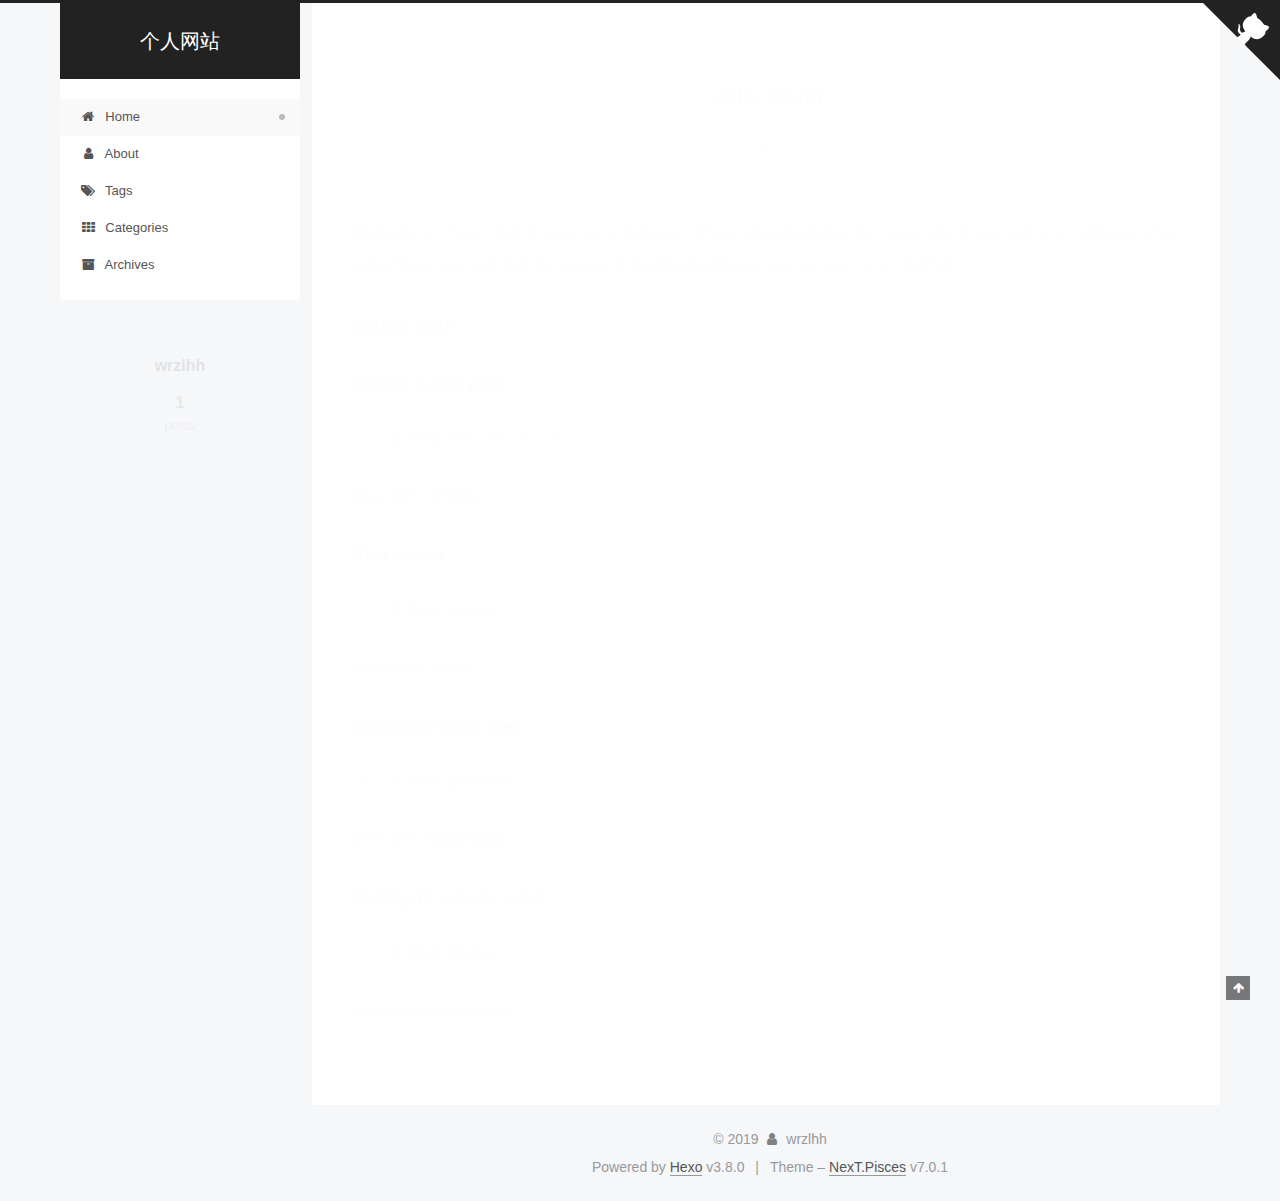
<file: index.html>
<!DOCTYPE html>












  


<html class="theme-next pisces use-motion" lang="zh-Hans">
<head><meta name="generator" content="Hexo 3.8.0">
  <meta charset="UTF-8">
<meta http-equiv="X-UA-Compatible" content="IE=edge">
<meta name="viewport" content="width=device-width, initial-scale=1, maximum-scale=2">
<meta name="theme-color" content="#222">
























<link rel="stylesheet" href="/lib/font-awesome/css/font-awesome.min.css?v=4.6.2">

<link rel="stylesheet" href="/css/main.css?v=7.0.1">


  <link rel="apple-touch-icon" sizes="180x180" href="/images/apple-touch-icon-next.png?v=7.0.1">


  <link rel="icon" type="image/png" sizes="32x32" href="/images/favicon-32x32-next.png?v=7.0.1">


  <link rel="icon" type="image/png" sizes="16x16" href="/images/favicon-16x16-next.png?v=7.0.1">


  <link rel="mask-icon" href="/images/logo.svg?v=7.0.1" color="#222">







<script id="hexo.configurations">
  var NexT = window.NexT || {};
  var CONFIG = {
    root: '/',
    scheme: 'Pisces',
    version: '7.0.1',
    sidebar: {"position":"left","display":"post","offset":12,"onmobile":false,"dimmer":false},
    back2top: true,
    back2top_sidebar: false,
    fancybox: false,
    fastclick: false,
    lazyload: false,
    tabs: true,
    motion: {"enable":true,"async":false,"transition":{"post_block":"fadeIn","post_header":"slideDownIn","post_body":"slideDownIn","coll_header":"slideLeftIn","sidebar":"slideUpIn"}},
    algolia: {
      applicationID: '',
      apiKey: '',
      indexName: '',
      hits: {"per_page":10},
      labels: {"input_placeholder":"Search for Posts","hits_empty":"We didn't find any results for the search: ${query}","hits_stats":"${hits} results found in ${time} ms"}
    }
  };
</script>


  




  <meta property="og:type" content="website">
<meta property="og:title" content="个人网站">
<meta property="og:url" content="https://zxhy.cc/index.html">
<meta property="og:site_name" content="个人网站">
<meta property="og:locale" content="zh-Hans">
<meta name="twitter:card" content="summary">
<meta name="twitter:title" content="个人网站">






  <link rel="canonical" href="https://zxhy.cc/">



<script id="page.configurations">
  CONFIG.page = {
    sidebar: "",
  };
</script>

  <title>个人网站</title>
  












  <noscript>
  <style>
  .use-motion .motion-element,
  .use-motion .brand,
  .use-motion .menu-item,
  .sidebar-inner,
  .use-motion .post-block,
  .use-motion .pagination,
  .use-motion .comments,
  .use-motion .post-header,
  .use-motion .post-body,
  .use-motion .collection-title { opacity: initial; }

  .use-motion .logo,
  .use-motion .site-title,
  .use-motion .site-subtitle {
    opacity: initial;
    top: initial;
  }

  .use-motion .logo-line-before i { left: initial; }
  .use-motion .logo-line-after i { right: initial; }
  </style>
</noscript>

</head>

<body itemscope itemtype="http://schema.org/WebPage" lang="zh-Hans">

  
  
    
  

  <div class="container sidebar-position-left 
  page-home">
    <div class="headband"></div>

    <header id="header" class="header" itemscope itemtype="http://schema.org/WPHeader">
      <div class="header-inner"><div class="site-brand-wrapper">
  <div class="site-meta">
    

    <div class="custom-logo-site-title">
      <a href="/" class="brand" rel="start">
        <span class="logo-line-before"><i></i></span>
        <span class="site-title">个人网站</span>
        <span class="logo-line-after"><i></i></span>
      </a>
    </div>
    
    
  </div>

  <div class="site-nav-toggle">
    <button aria-label="Toggle navigation bar">
      <span class="btn-bar"></span>
      <span class="btn-bar"></span>
      <span class="btn-bar"></span>
    </button>
  </div>
</div>



<nav class="site-nav">
  
    <ul id="menu" class="menu">
      
        
        
        
          
          <li class="menu-item menu-item-home menu-item-active">

    
    
    
      
    

    

    <a href="/" rel="section"><i class="menu-item-icon fa fa-fw fa-home"></i> <br>Home</a>

  </li>
        
        
        
          
          <li class="menu-item menu-item-about">

    
    
    
      
    

    

    <a href="/about/" rel="section"><i class="menu-item-icon fa fa-fw fa-user"></i> <br>About</a>

  </li>
        
        
        
          
          <li class="menu-item menu-item-tags">

    
    
    
      
    

    

    <a href="/tags/" rel="section"><i class="menu-item-icon fa fa-fw fa-tags"></i> <br>Tags</a>

  </li>
        
        
        
          
          <li class="menu-item menu-item-categories">

    
    
    
      
    

    

    <a href="/categories/" rel="section"><i class="menu-item-icon fa fa-fw fa-th"></i> <br>Categories</a>

  </li>
        
        
        
          
          <li class="menu-item menu-item-archives">

    
    
    
      
    

    

    <a href="/archives/" rel="section"><i class="menu-item-icon fa fa-fw fa-archive"></i> <br>Archives</a>

  </li>

      
      
    </ul>
  

  

  
</nav>



  



</div>
    </header>

    
  
  
  
  

  

  <a href="https://github.com/wrzlhh" class="github-corner" title="Follow me on GitHub" aria-label="Follow me on GitHub" rel="noopener" target="_blank"><svg width="80" height="80" viewbox="0 0 250 250" style="fill: #222; color: #fff; position: absolute; top: 0; border: 0; right: 0;" aria-hidden="true"><path d="M0,0 L115,115 L130,115 L142,142 L250,250 L250,0 Z"/><path d="M128.3,109.0 C113.8,99.7 119.0,89.6 119.0,89.6 C122.0,82.7 120.5,78.6 120.5,78.6 C119.2,72.0 123.4,76.3 123.4,76.3 C127.3,80.9 125.5,87.3 125.5,87.3 C122.9,97.6 130.6,101.9 134.4,103.2" fill="currentColor" style="transform-origin: 130px 106px;" class="octo-arm"/><path d="M115.0,115.0 C114.9,115.1 118.7,116.5 119.8,115.4 L133.7,101.6 C136.9,99.2 139.9,98.4 142.2,98.6 C133.8,88.0 127.5,74.4 143.8,58.0 C148.5,53.4 154.0,51.2 159.7,51.0 C160.3,49.4 163.2,43.6 171.4,40.1 C171.4,40.1 176.1,42.5 178.8,56.2 C183.1,58.6 187.2,61.8 190.9,65.4 C194.5,69.0 197.7,73.2 200.1,77.6 C213.8,80.2 216.3,84.9 216.3,84.9 C212.7,93.1 206.9,96.0 205.4,96.6 C205.1,102.4 203.0,107.8 198.3,112.5 C181.9,128.9 168.3,122.5 157.7,114.1 C157.9,116.9 156.7,120.9 152.7,124.9 L141.0,136.5 C139.8,137.7 141.6,141.9 141.8,141.8 Z" fill="currentColor" class="octo-body"/></svg></a>



    <main id="main" class="main">
      <div class="main-inner">
        <div class="content-wrap">
          
            

          
          <div id="content" class="content">
            
  <section id="posts" class="posts-expand">
    
      

  

  
  
  

  

  <article class="post post-type-normal" itemscope itemtype="http://schema.org/Article">
  
  
  
  <div class="post-block">
    <link itemprop="mainEntityOfPage" href="https://zxhy.cc/2019/03/21/hello-world/">

    <span hidden itemprop="author" itemscope itemtype="http://schema.org/Person">
      <meta itemprop="name" content="wrzlhh">
      <meta itemprop="description" content>
      <meta itemprop="image" content="/images/avatar.gif">
    </span>

    <span hidden itemprop="publisher" itemscope itemtype="http://schema.org/Organization">
      <meta itemprop="name" content="个人网站">
    </span>

    
      <header class="post-header">

        
        
          <h1 class="post-title" itemprop="name headline">
                
                
                <a href="/2019/03/21/hello-world/" class="post-title-link" itemprop="url">Hello World</a>
              
            
          </h1>
        

        <div class="post-meta">
          <span class="post-time">

            
            
            

            
              <span class="post-meta-item-icon">
                <i class="fa fa-calendar-o"></i>
              </span>
              
                <span class="post-meta-item-text">Posted on</span>
              

              
                
              

              <time title="Created: 2019-03-21 07:43:15" itemprop="dateCreated datePublished" datetime="2019-03-21T07:43:15+00:00">2019-03-21</time>
            

            
          </span>

          

          
            
            
          

          
          

          

          

          

        </div>
      </header>
    

    
    
    
    <div class="post-body" itemprop="articleBody">

      
      

      
        
          
            <p>Welcome to <a href="https://hexo.io/" target="_blank" rel="noopener">Hexo</a>! This is your very first post. Check <a href="https://hexo.io/docs/" target="_blank" rel="noopener">documentation</a> for more info. If you get any problems when using Hexo, you can find the answer in <a href="https://hexo.io/docs/troubleshooting.html" target="_blank" rel="noopener">troubleshooting</a> or you can ask me on <a href="https://github.com/hexojs/hexo/issues" target="_blank" rel="noopener">GitHub</a>.</p>
<h2 id="Quick-Start"><a href="#Quick-Start" class="headerlink" title="Quick Start"></a>Quick Start</h2><h3 id="Create-a-new-post"><a href="#Create-a-new-post" class="headerlink" title="Create a new post"></a>Create a new post</h3><figure class="highlight bash"><table><tr><td class="gutter"><pre><span class="line">1</span><br></pre></td><td class="code"><pre><span class="line">$ hexo new <span class="string">"My New Post"</span></span><br></pre></td></tr></table></figure>
<p>More info: <a href="https://hexo.io/docs/writing.html" target="_blank" rel="noopener">Writing</a></p>
<h3 id="Run-server"><a href="#Run-server" class="headerlink" title="Run server"></a>Run server</h3><figure class="highlight bash"><table><tr><td class="gutter"><pre><span class="line">1</span><br></pre></td><td class="code"><pre><span class="line">$ hexo server</span><br></pre></td></tr></table></figure>
<p>More info: <a href="https://hexo.io/docs/server.html" target="_blank" rel="noopener">Server</a></p>
<h3 id="Generate-static-files"><a href="#Generate-static-files" class="headerlink" title="Generate static files"></a>Generate static files</h3><figure class="highlight bash"><table><tr><td class="gutter"><pre><span class="line">1</span><br></pre></td><td class="code"><pre><span class="line">$ hexo generate</span><br></pre></td></tr></table></figure>
<p>More info: <a href="https://hexo.io/docs/generating.html" target="_blank" rel="noopener">Generating</a></p>
<h3 id="Deploy-to-remote-sites"><a href="#Deploy-to-remote-sites" class="headerlink" title="Deploy to remote sites"></a>Deploy to remote sites</h3><figure class="highlight bash"><table><tr><td class="gutter"><pre><span class="line">1</span><br></pre></td><td class="code"><pre><span class="line">$ hexo deploy</span><br></pre></td></tr></table></figure>
<p>More info: <a href="https://hexo.io/docs/deployment.html" target="_blank" rel="noopener">Deployment</a></p>

          
        
      
    </div>

    

    
    
    

    

    
      
    
    

    

    <footer class="post-footer">
      

      

      

      
      
        <div class="post-eof"></div>
      
    </footer>
  </div>
  
  
  
  </article>


    
  </section>

  


          </div>
          

        </div>
        
          
  
  <div class="sidebar-toggle">
    <div class="sidebar-toggle-line-wrap">
      <span class="sidebar-toggle-line sidebar-toggle-line-first"></span>
      <span class="sidebar-toggle-line sidebar-toggle-line-middle"></span>
      <span class="sidebar-toggle-line sidebar-toggle-line-last"></span>
    </div>
  </div>

  <aside id="sidebar" class="sidebar">
    <div class="sidebar-inner">

      

      

      <div class="site-overview-wrap sidebar-panel sidebar-panel-active">
        <div class="site-overview">
          <div class="site-author motion-element" itemprop="author" itemscope itemtype="http://schema.org/Person">
            
              <p class="site-author-name" itemprop="name">wrzlhh</p>
              <div class="site-description motion-element" itemprop="description"></div>
          </div>

          
            <nav class="site-state motion-element">
              
                <div class="site-state-item site-state-posts">
                
                  <a href="/archives/">
                
                    <span class="site-state-item-count">1</span>
                    <span class="site-state-item-name">posts</span>
                  </a>
                </div>
              

              

              
            </nav>
          

          

          

          

          

          
          

          
            
          
          

        </div>
      </div>

      

      

    </div>
  </aside>
  


        
      </div>
    </main>

    <footer id="footer" class="footer">
      <div class="footer-inner">
        <div class="copyright">&copy; <span itemprop="copyrightYear">2019</span>
  <span class="with-love" id="animate">
    <i class="fa fa-user"></i>
  </span>
  <span class="author" itemprop="copyrightHolder">wrzlhh</span>

  

  
</div>


  <div class="powered-by">Powered by <a href="https://hexo.io" class="theme-link" rel="noopener" target="_blank">Hexo</a> v3.8.0</div>



  <span class="post-meta-divider">|</span>



  <div class="theme-info">Theme – <a href="https://theme-next.org" class="theme-link" rel="noopener" target="_blank">NexT.Pisces</a> v7.0.1</div>




        








        
      </div>
    </footer>

    
      <div class="back-to-top">
        <i class="fa fa-arrow-up"></i>
        
      </div>
    

    

    

    
  </div>

  

<script>
  if (Object.prototype.toString.call(window.Promise) !== '[object Function]') {
    window.Promise = null;
  }
</script>


























  
  <script src="/lib/jquery/index.js?v=2.1.3"></script>

  
  <script src="/lib/velocity/velocity.min.js?v=1.2.1"></script>

  
  <script src="/lib/velocity/velocity.ui.min.js?v=1.2.1"></script>


  


  <script src="/js/src/utils.js?v=7.0.1"></script>

  <script src="/js/src/motion.js?v=7.0.1"></script>



  
  


  <script src="/js/src/affix.js?v=7.0.1"></script>

  <script src="/js/src/schemes/pisces.js?v=7.0.1"></script>



  

  


  <script src="/js/src/next-boot.js?v=7.0.1"></script>


  

  

  

  



  




  

  

  

  

  

  

  

  

  

  

  

  

  

  

</body>
</html>
</file>
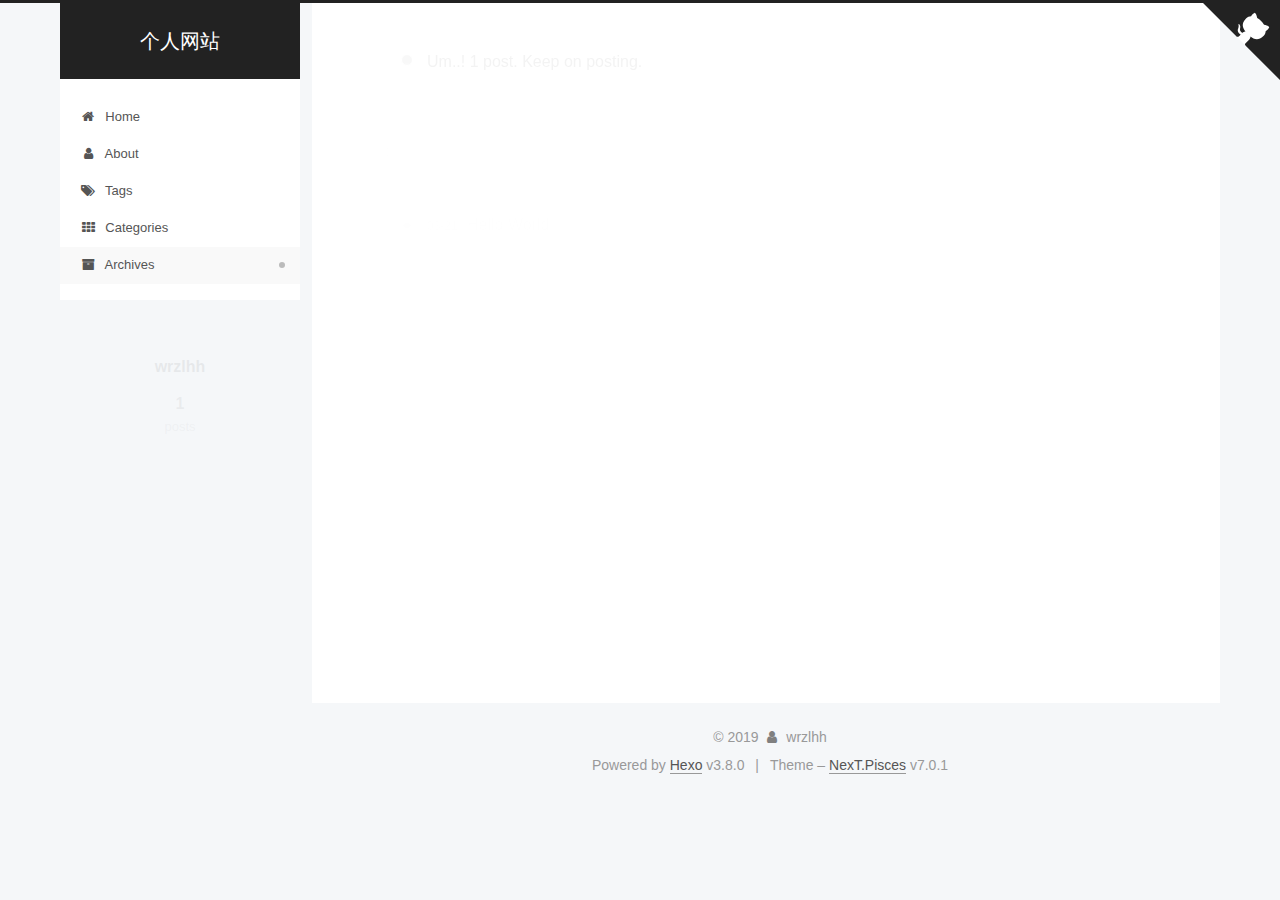
<file: archives/index.html>
<!DOCTYPE html>












  


<html class="theme-next pisces use-motion" lang="zh-Hans">
<head><meta name="generator" content="Hexo 3.8.0">
  <meta charset="UTF-8">
<meta http-equiv="X-UA-Compatible" content="IE=edge">
<meta name="viewport" content="width=device-width, initial-scale=1, maximum-scale=2">
<meta name="theme-color" content="#222">
























<link rel="stylesheet" href="/lib/font-awesome/css/font-awesome.min.css?v=4.6.2">

<link rel="stylesheet" href="/css/main.css?v=7.0.1">


  <link rel="apple-touch-icon" sizes="180x180" href="/images/apple-touch-icon-next.png?v=7.0.1">


  <link rel="icon" type="image/png" sizes="32x32" href="/images/favicon-32x32-next.png?v=7.0.1">


  <link rel="icon" type="image/png" sizes="16x16" href="/images/favicon-16x16-next.png?v=7.0.1">


  <link rel="mask-icon" href="/images/logo.svg?v=7.0.1" color="#222">







<script id="hexo.configurations">
  var NexT = window.NexT || {};
  var CONFIG = {
    root: '/',
    scheme: 'Pisces',
    version: '7.0.1',
    sidebar: {"position":"left","display":"post","offset":12,"onmobile":false,"dimmer":false},
    back2top: true,
    back2top_sidebar: false,
    fancybox: false,
    fastclick: false,
    lazyload: false,
    tabs: true,
    motion: {"enable":true,"async":false,"transition":{"post_block":"fadeIn","post_header":"slideDownIn","post_body":"slideDownIn","coll_header":"slideLeftIn","sidebar":"slideUpIn"}},
    algolia: {
      applicationID: '',
      apiKey: '',
      indexName: '',
      hits: {"per_page":10},
      labels: {"input_placeholder":"Search for Posts","hits_empty":"We didn't find any results for the search: ${query}","hits_stats":"${hits} results found in ${time} ms"}
    }
  };
</script>


  




  <meta property="og:type" content="website">
<meta property="og:title" content="个人网站">
<meta property="og:url" content="https://zxhy.cc/archives/index.html">
<meta property="og:site_name" content="个人网站">
<meta property="og:locale" content="zh-Hans">
<meta name="twitter:card" content="summary">
<meta name="twitter:title" content="个人网站">






  <link rel="canonical" href="https://zxhy.cc/archives/">



<script id="page.configurations">
  CONFIG.page = {
    sidebar: "",
  };
</script>

  <title>Archive | 个人网站</title>
  












  <noscript>
  <style>
  .use-motion .motion-element,
  .use-motion .brand,
  .use-motion .menu-item,
  .sidebar-inner,
  .use-motion .post-block,
  .use-motion .pagination,
  .use-motion .comments,
  .use-motion .post-header,
  .use-motion .post-body,
  .use-motion .collection-title { opacity: initial; }

  .use-motion .logo,
  .use-motion .site-title,
  .use-motion .site-subtitle {
    opacity: initial;
    top: initial;
  }

  .use-motion .logo-line-before i { left: initial; }
  .use-motion .logo-line-after i { right: initial; }
  </style>
</noscript>

</head>

<body itemscope itemtype="http://schema.org/WebPage" lang="zh-Hans">

  
  
    
  

  <div class="container sidebar-position-left page-archive">
    <div class="headband"></div>

    <header id="header" class="header" itemscope itemtype="http://schema.org/WPHeader">
      <div class="header-inner"><div class="site-brand-wrapper">
  <div class="site-meta">
    

    <div class="custom-logo-site-title">
      <a href="/" class="brand" rel="start">
        <span class="logo-line-before"><i></i></span>
        <span class="site-title">个人网站</span>
        <span class="logo-line-after"><i></i></span>
      </a>
    </div>
    
    
  </div>

  <div class="site-nav-toggle">
    <button aria-label="Toggle navigation bar">
      <span class="btn-bar"></span>
      <span class="btn-bar"></span>
      <span class="btn-bar"></span>
    </button>
  </div>
</div>



<nav class="site-nav">
  
    <ul id="menu" class="menu">
      
        
        
        
          
          <li class="menu-item menu-item-home">

    
    
    
      
    

    

    <a href="/" rel="section"><i class="menu-item-icon fa fa-fw fa-home"></i> <br>Home</a>

  </li>
        
        
        
          
          <li class="menu-item menu-item-about">

    
    
    
      
    

    

    <a href="/about/" rel="section"><i class="menu-item-icon fa fa-fw fa-user"></i> <br>About</a>

  </li>
        
        
        
          
          <li class="menu-item menu-item-tags">

    
    
    
      
    

    

    <a href="/tags/" rel="section"><i class="menu-item-icon fa fa-fw fa-tags"></i> <br>Tags</a>

  </li>
        
        
        
          
          <li class="menu-item menu-item-categories">

    
    
    
      
    

    

    <a href="/categories/" rel="section"><i class="menu-item-icon fa fa-fw fa-th"></i> <br>Categories</a>

  </li>
        
        
        
          
          <li class="menu-item menu-item-archives menu-item-active">

    
    
    
      
    

    

    <a href="/archives/" rel="section"><i class="menu-item-icon fa fa-fw fa-archive"></i> <br>Archives</a>

  </li>

      
      
    </ul>
  

  

  
</nav>



  



</div>
    </header>

    
  
  
  
  

  

  <a href="https://github.com/wrzlhh" class="github-corner" title="Follow me on GitHub" aria-label="Follow me on GitHub" rel="noopener" target="_blank"><svg width="80" height="80" viewbox="0 0 250 250" style="fill: #222; color: #fff; position: absolute; top: 0; border: 0; right: 0;" aria-hidden="true"><path d="M0,0 L115,115 L130,115 L142,142 L250,250 L250,0 Z"/><path d="M128.3,109.0 C113.8,99.7 119.0,89.6 119.0,89.6 C122.0,82.7 120.5,78.6 120.5,78.6 C119.2,72.0 123.4,76.3 123.4,76.3 C127.3,80.9 125.5,87.3 125.5,87.3 C122.9,97.6 130.6,101.9 134.4,103.2" fill="currentColor" style="transform-origin: 130px 106px;" class="octo-arm"/><path d="M115.0,115.0 C114.9,115.1 118.7,116.5 119.8,115.4 L133.7,101.6 C136.9,99.2 139.9,98.4 142.2,98.6 C133.8,88.0 127.5,74.4 143.8,58.0 C148.5,53.4 154.0,51.2 159.7,51.0 C160.3,49.4 163.2,43.6 171.4,40.1 C171.4,40.1 176.1,42.5 178.8,56.2 C183.1,58.6 187.2,61.8 190.9,65.4 C194.5,69.0 197.7,73.2 200.1,77.6 C213.8,80.2 216.3,84.9 216.3,84.9 C212.7,93.1 206.9,96.0 205.4,96.6 C205.1,102.4 203.0,107.8 198.3,112.5 C181.9,128.9 168.3,122.5 157.7,114.1 C157.9,116.9 156.7,120.9 152.7,124.9 L141.0,136.5 C139.8,137.7 141.6,141.9 141.8,141.8 Z" fill="currentColor" class="octo-body"/></svg></a>



    <main id="main" class="main">
      <div class="main-inner">
        <div class="content-wrap">
          
            

    
    
      
      
    
      
      
    
      
      
    
      
      
    
      
      
    
    

  


          
          <div id="content" class="content">
            

  
  
  
  <div class="post-block archive">
    <div id="posts" class="posts-collapse">
      <span class="archive-move-on"></span>

      
      <span class="archive-page-counter">
        
        
        
          
        
        Um..! 1 post. Keep on posting.
      </span>
      

      

        
        
        

        
          
          <div class="collection-title">
            <h1 class="archive-year" id="archive-year-2019">2019</h1>
          </div>
        
        

        

  <article class="post post-type-normal" itemscope itemtype="http://schema.org/Article">
    <header class="post-header">

      <h2 class="post-title">
        
          <a class="post-title-link" href="/2019/03/21/hello-world/" itemprop="url">
            
              <span itemprop="name">Hello World</span>
            
          </a>
        
      </h2>

      <div class="post-meta">
        <time class="post-time" itemprop="dateCreated" datetime="2019-03-21T07:43:15+00:00" content="2019-03-21">
          03-21
        </time>
      </div>

    </header>
  </article>



      

    </div>
  </div>
  
  
  

  



          </div>
          

        </div>
        
          
  
  <div class="sidebar-toggle">
    <div class="sidebar-toggle-line-wrap">
      <span class="sidebar-toggle-line sidebar-toggle-line-first"></span>
      <span class="sidebar-toggle-line sidebar-toggle-line-middle"></span>
      <span class="sidebar-toggle-line sidebar-toggle-line-last"></span>
    </div>
  </div>

  <aside id="sidebar" class="sidebar">
    <div class="sidebar-inner">

      

      

      <div class="site-overview-wrap sidebar-panel sidebar-panel-active">
        <div class="site-overview">
          <div class="site-author motion-element" itemprop="author" itemscope itemtype="http://schema.org/Person">
            
              <p class="site-author-name" itemprop="name">wrzlhh</p>
              <div class="site-description motion-element" itemprop="description"></div>
          </div>

          
            <nav class="site-state motion-element">
              
                <div class="site-state-item site-state-posts">
                
                  <a href="/archives/">
                
                    <span class="site-state-item-count">1</span>
                    <span class="site-state-item-name">posts</span>
                  </a>
                </div>
              

              

              
            </nav>
          

          

          

          

          

          
          

          
            
          
          

        </div>
      </div>

      

      

    </div>
  </aside>
  


        
      </div>
    </main>

    <footer id="footer" class="footer">
      <div class="footer-inner">
        <div class="copyright">&copy; <span itemprop="copyrightYear">2019</span>
  <span class="with-love" id="animate">
    <i class="fa fa-user"></i>
  </span>
  <span class="author" itemprop="copyrightHolder">wrzlhh</span>

  

  
</div>


  <div class="powered-by">Powered by <a href="https://hexo.io" class="theme-link" rel="noopener" target="_blank">Hexo</a> v3.8.0</div>



  <span class="post-meta-divider">|</span>



  <div class="theme-info">Theme – <a href="https://theme-next.org" class="theme-link" rel="noopener" target="_blank">NexT.Pisces</a> v7.0.1</div>




        








        
      </div>
    </footer>

    
      <div class="back-to-top">
        <i class="fa fa-arrow-up"></i>
        
      </div>
    

    

    

    
  </div>

  

<script>
  if (Object.prototype.toString.call(window.Promise) !== '[object Function]') {
    window.Promise = null;
  }
</script>


























  
  <script src="/lib/jquery/index.js?v=2.1.3"></script>

  
  <script src="/lib/velocity/velocity.min.js?v=1.2.1"></script>

  
  <script src="/lib/velocity/velocity.ui.min.js?v=1.2.1"></script>


  


  <script src="/js/src/utils.js?v=7.0.1"></script>

  <script src="/js/src/motion.js?v=7.0.1"></script>



  
  


  <script src="/js/src/affix.js?v=7.0.1"></script>

  <script src="/js/src/schemes/pisces.js?v=7.0.1"></script>



  

  


  <script src="/js/src/next-boot.js?v=7.0.1"></script>


  

  

  

  



  




  

  

  

  

  

  

  

  

  

  

  

  

  

  

</body>
</html>
</file>
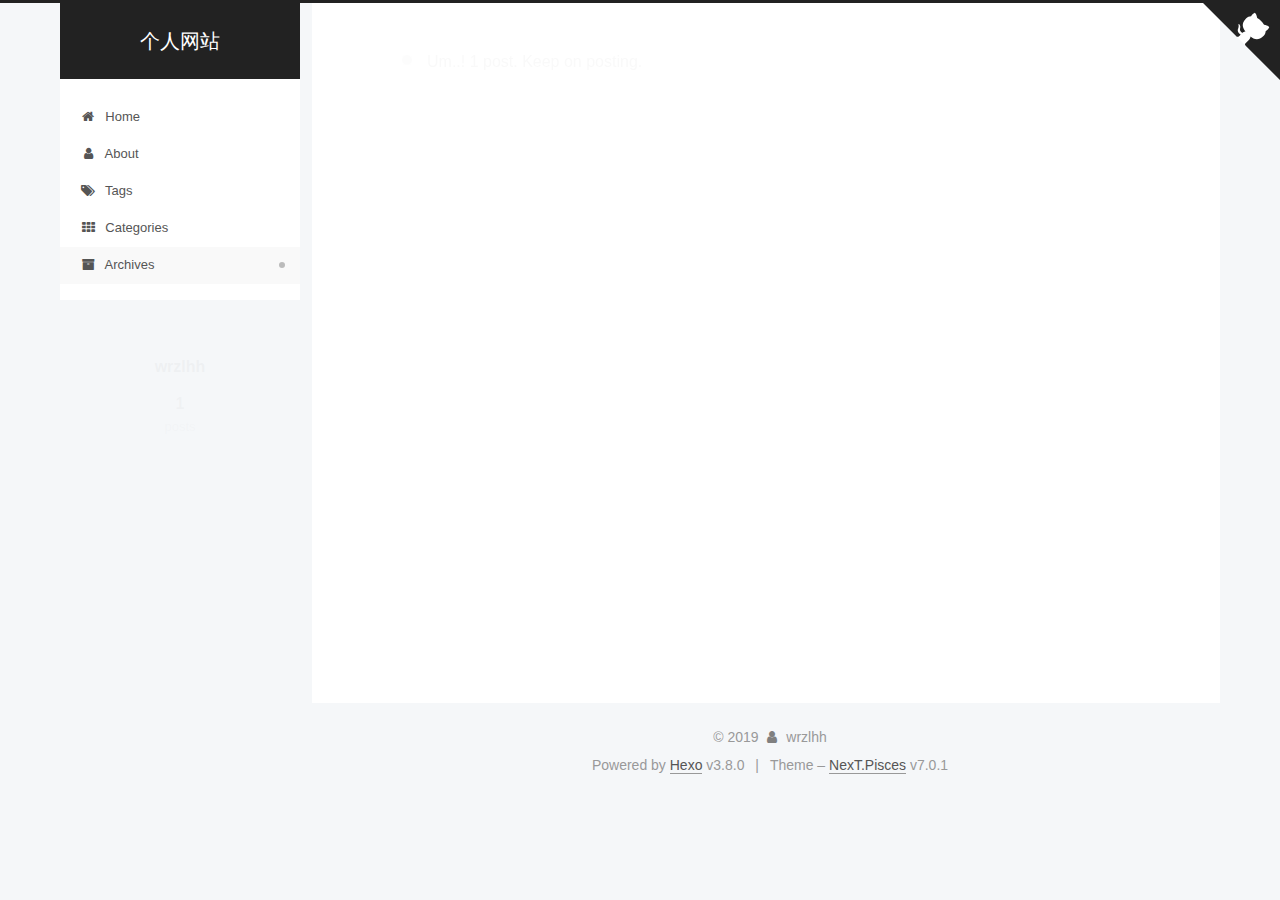
<file: archives/2019/index.html>
<!DOCTYPE html>












  


<html class="theme-next pisces use-motion" lang="zh-Hans">
<head><meta name="generator" content="Hexo 3.8.0">
  <meta charset="UTF-8">
<meta http-equiv="X-UA-Compatible" content="IE=edge">
<meta name="viewport" content="width=device-width, initial-scale=1, maximum-scale=2">
<meta name="theme-color" content="#222">
























<link rel="stylesheet" href="/lib/font-awesome/css/font-awesome.min.css?v=4.6.2">

<link rel="stylesheet" href="/css/main.css?v=7.0.1">


  <link rel="apple-touch-icon" sizes="180x180" href="/images/apple-touch-icon-next.png?v=7.0.1">


  <link rel="icon" type="image/png" sizes="32x32" href="/images/favicon-32x32-next.png?v=7.0.1">


  <link rel="icon" type="image/png" sizes="16x16" href="/images/favicon-16x16-next.png?v=7.0.1">


  <link rel="mask-icon" href="/images/logo.svg?v=7.0.1" color="#222">







<script id="hexo.configurations">
  var NexT = window.NexT || {};
  var CONFIG = {
    root: '/',
    scheme: 'Pisces',
    version: '7.0.1',
    sidebar: {"position":"left","display":"post","offset":12,"onmobile":false,"dimmer":false},
    back2top: true,
    back2top_sidebar: false,
    fancybox: false,
    fastclick: false,
    lazyload: false,
    tabs: true,
    motion: {"enable":true,"async":false,"transition":{"post_block":"fadeIn","post_header":"slideDownIn","post_body":"slideDownIn","coll_header":"slideLeftIn","sidebar":"slideUpIn"}},
    algolia: {
      applicationID: '',
      apiKey: '',
      indexName: '',
      hits: {"per_page":10},
      labels: {"input_placeholder":"Search for Posts","hits_empty":"We didn't find any results for the search: ${query}","hits_stats":"${hits} results found in ${time} ms"}
    }
  };
</script>


  




  <meta property="og:type" content="website">
<meta property="og:title" content="个人网站">
<meta property="og:url" content="https://zxhy.cc/archives/2019/index.html">
<meta property="og:site_name" content="个人网站">
<meta property="og:locale" content="zh-Hans">
<meta name="twitter:card" content="summary">
<meta name="twitter:title" content="个人网站">






  <link rel="canonical" href="https://zxhy.cc/archives/2019/">



<script id="page.configurations">
  CONFIG.page = {
    sidebar: "",
  };
</script>

  <title>Archive | 个人网站</title>
  












  <noscript>
  <style>
  .use-motion .motion-element,
  .use-motion .brand,
  .use-motion .menu-item,
  .sidebar-inner,
  .use-motion .post-block,
  .use-motion .pagination,
  .use-motion .comments,
  .use-motion .post-header,
  .use-motion .post-body,
  .use-motion .collection-title { opacity: initial; }

  .use-motion .logo,
  .use-motion .site-title,
  .use-motion .site-subtitle {
    opacity: initial;
    top: initial;
  }

  .use-motion .logo-line-before i { left: initial; }
  .use-motion .logo-line-after i { right: initial; }
  </style>
</noscript>

</head>

<body itemscope itemtype="http://schema.org/WebPage" lang="zh-Hans">

  
  
    
  

  <div class="container sidebar-position-left page-archive">
    <div class="headband"></div>

    <header id="header" class="header" itemscope itemtype="http://schema.org/WPHeader">
      <div class="header-inner"><div class="site-brand-wrapper">
  <div class="site-meta">
    

    <div class="custom-logo-site-title">
      <a href="/" class="brand" rel="start">
        <span class="logo-line-before"><i></i></span>
        <span class="site-title">个人网站</span>
        <span class="logo-line-after"><i></i></span>
      </a>
    </div>
    
    
  </div>

  <div class="site-nav-toggle">
    <button aria-label="Toggle navigation bar">
      <span class="btn-bar"></span>
      <span class="btn-bar"></span>
      <span class="btn-bar"></span>
    </button>
  </div>
</div>



<nav class="site-nav">
  
    <ul id="menu" class="menu">
      
        
        
        
          
          <li class="menu-item menu-item-home">

    
    
    
      
    

    

    <a href="/" rel="section"><i class="menu-item-icon fa fa-fw fa-home"></i> <br>Home</a>

  </li>
        
        
        
          
          <li class="menu-item menu-item-about">

    
    
    
      
    

    

    <a href="/about/" rel="section"><i class="menu-item-icon fa fa-fw fa-user"></i> <br>About</a>

  </li>
        
        
        
          
          <li class="menu-item menu-item-tags">

    
    
    
      
    

    

    <a href="/tags/" rel="section"><i class="menu-item-icon fa fa-fw fa-tags"></i> <br>Tags</a>

  </li>
        
        
        
          
          <li class="menu-item menu-item-categories">

    
    
    
      
    

    

    <a href="/categories/" rel="section"><i class="menu-item-icon fa fa-fw fa-th"></i> <br>Categories</a>

  </li>
        
        
        
          
          <li class="menu-item menu-item-archives menu-item-active">

    
    
    
      
    

    

    <a href="/archives/" rel="section"><i class="menu-item-icon fa fa-fw fa-archive"></i> <br>Archives</a>

  </li>

      
      
    </ul>
  

  

  
</nav>



  



</div>
    </header>

    
  
  
  
  

  

  <a href="https://github.com/wrzlhh" class="github-corner" title="Follow me on GitHub" aria-label="Follow me on GitHub" rel="noopener" target="_blank"><svg width="80" height="80" viewbox="0 0 250 250" style="fill: #222; color: #fff; position: absolute; top: 0; border: 0; right: 0;" aria-hidden="true"><path d="M0,0 L115,115 L130,115 L142,142 L250,250 L250,0 Z"/><path d="M128.3,109.0 C113.8,99.7 119.0,89.6 119.0,89.6 C122.0,82.7 120.5,78.6 120.5,78.6 C119.2,72.0 123.4,76.3 123.4,76.3 C127.3,80.9 125.5,87.3 125.5,87.3 C122.9,97.6 130.6,101.9 134.4,103.2" fill="currentColor" style="transform-origin: 130px 106px;" class="octo-arm"/><path d="M115.0,115.0 C114.9,115.1 118.7,116.5 119.8,115.4 L133.7,101.6 C136.9,99.2 139.9,98.4 142.2,98.6 C133.8,88.0 127.5,74.4 143.8,58.0 C148.5,53.4 154.0,51.2 159.7,51.0 C160.3,49.4 163.2,43.6 171.4,40.1 C171.4,40.1 176.1,42.5 178.8,56.2 C183.1,58.6 187.2,61.8 190.9,65.4 C194.5,69.0 197.7,73.2 200.1,77.6 C213.8,80.2 216.3,84.9 216.3,84.9 C212.7,93.1 206.9,96.0 205.4,96.6 C205.1,102.4 203.0,107.8 198.3,112.5 C181.9,128.9 168.3,122.5 157.7,114.1 C157.9,116.9 156.7,120.9 152.7,124.9 L141.0,136.5 C139.8,137.7 141.6,141.9 141.8,141.8 Z" fill="currentColor" class="octo-body"/></svg></a>



    <main id="main" class="main">
      <div class="main-inner">
        <div class="content-wrap">
          
            

    
    
      
      
    
      
      
    
      
      
    
      
      
    
      
      
    
    

  


          
          <div id="content" class="content">
            

  
  
  
  <div class="post-block archive">
    <div id="posts" class="posts-collapse">
      <span class="archive-move-on"></span>

      
      <span class="archive-page-counter">
        
        
        
          
        
        Um..! 1 post. Keep on posting.
      </span>
      

      

        
        
        

        
          
          <div class="collection-title">
            <h1 class="archive-year" id="archive-year-2019">2019</h1>
          </div>
        
        

        

  <article class="post post-type-normal" itemscope itemtype="http://schema.org/Article">
    <header class="post-header">

      <h2 class="post-title">
        
          <a class="post-title-link" href="/2019/03/21/hello-world/" itemprop="url">
            
              <span itemprop="name">Hello World</span>
            
          </a>
        
      </h2>

      <div class="post-meta">
        <time class="post-time" itemprop="dateCreated" datetime="2019-03-21T07:43:15+00:00" content="2019-03-21">
          03-21
        </time>
      </div>

    </header>
  </article>



      

    </div>
  </div>
  
  
  

  



          </div>
          

        </div>
        
          
  
  <div class="sidebar-toggle">
    <div class="sidebar-toggle-line-wrap">
      <span class="sidebar-toggle-line sidebar-toggle-line-first"></span>
      <span class="sidebar-toggle-line sidebar-toggle-line-middle"></span>
      <span class="sidebar-toggle-line sidebar-toggle-line-last"></span>
    </div>
  </div>

  <aside id="sidebar" class="sidebar">
    <div class="sidebar-inner">

      

      

      <div class="site-overview-wrap sidebar-panel sidebar-panel-active">
        <div class="site-overview">
          <div class="site-author motion-element" itemprop="author" itemscope itemtype="http://schema.org/Person">
            
              <p class="site-author-name" itemprop="name">wrzlhh</p>
              <div class="site-description motion-element" itemprop="description"></div>
          </div>

          
            <nav class="site-state motion-element">
              
                <div class="site-state-item site-state-posts">
                
                  <a href="/archives/">
                
                    <span class="site-state-item-count">1</span>
                    <span class="site-state-item-name">posts</span>
                  </a>
                </div>
              

              

              
            </nav>
          

          

          

          

          

          
          

          
            
          
          

        </div>
      </div>

      

      

    </div>
  </aside>
  


        
      </div>
    </main>

    <footer id="footer" class="footer">
      <div class="footer-inner">
        <div class="copyright">&copy; <span itemprop="copyrightYear">2019</span>
  <span class="with-love" id="animate">
    <i class="fa fa-user"></i>
  </span>
  <span class="author" itemprop="copyrightHolder">wrzlhh</span>

  

  
</div>


  <div class="powered-by">Powered by <a href="https://hexo.io" class="theme-link" rel="noopener" target="_blank">Hexo</a> v3.8.0</div>



  <span class="post-meta-divider">|</span>



  <div class="theme-info">Theme – <a href="https://theme-next.org" class="theme-link" rel="noopener" target="_blank">NexT.Pisces</a> v7.0.1</div>




        








        
      </div>
    </footer>

    
      <div class="back-to-top">
        <i class="fa fa-arrow-up"></i>
        
      </div>
    

    

    

    
  </div>

  

<script>
  if (Object.prototype.toString.call(window.Promise) !== '[object Function]') {
    window.Promise = null;
  }
</script>


























  
  <script src="/lib/jquery/index.js?v=2.1.3"></script>

  
  <script src="/lib/velocity/velocity.min.js?v=1.2.1"></script>

  
  <script src="/lib/velocity/velocity.ui.min.js?v=1.2.1"></script>


  


  <script src="/js/src/utils.js?v=7.0.1"></script>

  <script src="/js/src/motion.js?v=7.0.1"></script>



  
  


  <script src="/js/src/affix.js?v=7.0.1"></script>

  <script src="/js/src/schemes/pisces.js?v=7.0.1"></script>



  

  


  <script src="/js/src/next-boot.js?v=7.0.1"></script>


  

  

  

  



  




  

  

  

  

  

  

  

  

  

  

  

  

  

  

</body>
</html>
</file>
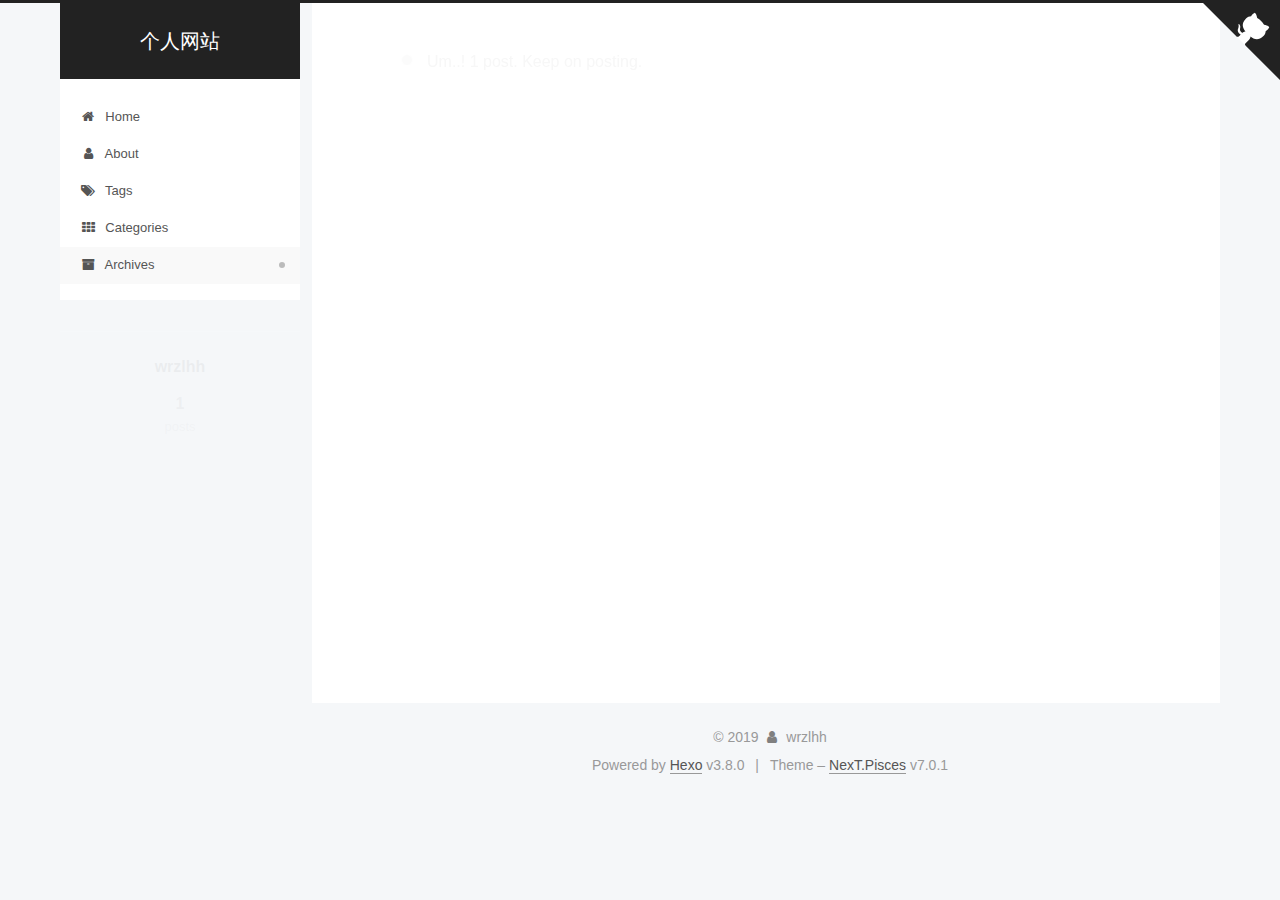
<file: archives/2019/03/index.html>
<!DOCTYPE html>












  


<html class="theme-next pisces use-motion" lang="zh-Hans">
<head><meta name="generator" content="Hexo 3.8.0">
  <meta charset="UTF-8">
<meta http-equiv="X-UA-Compatible" content="IE=edge">
<meta name="viewport" content="width=device-width, initial-scale=1, maximum-scale=2">
<meta name="theme-color" content="#222">
























<link rel="stylesheet" href="/lib/font-awesome/css/font-awesome.min.css?v=4.6.2">

<link rel="stylesheet" href="/css/main.css?v=7.0.1">


  <link rel="apple-touch-icon" sizes="180x180" href="/images/apple-touch-icon-next.png?v=7.0.1">


  <link rel="icon" type="image/png" sizes="32x32" href="/images/favicon-32x32-next.png?v=7.0.1">


  <link rel="icon" type="image/png" sizes="16x16" href="/images/favicon-16x16-next.png?v=7.0.1">


  <link rel="mask-icon" href="/images/logo.svg?v=7.0.1" color="#222">







<script id="hexo.configurations">
  var NexT = window.NexT || {};
  var CONFIG = {
    root: '/',
    scheme: 'Pisces',
    version: '7.0.1',
    sidebar: {"position":"left","display":"post","offset":12,"onmobile":false,"dimmer":false},
    back2top: true,
    back2top_sidebar: false,
    fancybox: false,
    fastclick: false,
    lazyload: false,
    tabs: true,
    motion: {"enable":true,"async":false,"transition":{"post_block":"fadeIn","post_header":"slideDownIn","post_body":"slideDownIn","coll_header":"slideLeftIn","sidebar":"slideUpIn"}},
    algolia: {
      applicationID: '',
      apiKey: '',
      indexName: '',
      hits: {"per_page":10},
      labels: {"input_placeholder":"Search for Posts","hits_empty":"We didn't find any results for the search: ${query}","hits_stats":"${hits} results found in ${time} ms"}
    }
  };
</script>


  




  <meta property="og:type" content="website">
<meta property="og:title" content="个人网站">
<meta property="og:url" content="https://zxhy.cc/archives/2019/03/index.html">
<meta property="og:site_name" content="个人网站">
<meta property="og:locale" content="zh-Hans">
<meta name="twitter:card" content="summary">
<meta name="twitter:title" content="个人网站">






  <link rel="canonical" href="https://zxhy.cc/archives/2019/03/">



<script id="page.configurations">
  CONFIG.page = {
    sidebar: "",
  };
</script>

  <title>Archive | 个人网站</title>
  












  <noscript>
  <style>
  .use-motion .motion-element,
  .use-motion .brand,
  .use-motion .menu-item,
  .sidebar-inner,
  .use-motion .post-block,
  .use-motion .pagination,
  .use-motion .comments,
  .use-motion .post-header,
  .use-motion .post-body,
  .use-motion .collection-title { opacity: initial; }

  .use-motion .logo,
  .use-motion .site-title,
  .use-motion .site-subtitle {
    opacity: initial;
    top: initial;
  }

  .use-motion .logo-line-before i { left: initial; }
  .use-motion .logo-line-after i { right: initial; }
  </style>
</noscript>

</head>

<body itemscope itemtype="http://schema.org/WebPage" lang="zh-Hans">

  
  
    
  

  <div class="container sidebar-position-left page-archive">
    <div class="headband"></div>

    <header id="header" class="header" itemscope itemtype="http://schema.org/WPHeader">
      <div class="header-inner"><div class="site-brand-wrapper">
  <div class="site-meta">
    

    <div class="custom-logo-site-title">
      <a href="/" class="brand" rel="start">
        <span class="logo-line-before"><i></i></span>
        <span class="site-title">个人网站</span>
        <span class="logo-line-after"><i></i></span>
      </a>
    </div>
    
    
  </div>

  <div class="site-nav-toggle">
    <button aria-label="Toggle navigation bar">
      <span class="btn-bar"></span>
      <span class="btn-bar"></span>
      <span class="btn-bar"></span>
    </button>
  </div>
</div>



<nav class="site-nav">
  
    <ul id="menu" class="menu">
      
        
        
        
          
          <li class="menu-item menu-item-home">

    
    
    
      
    

    

    <a href="/" rel="section"><i class="menu-item-icon fa fa-fw fa-home"></i> <br>Home</a>

  </li>
        
        
        
          
          <li class="menu-item menu-item-about">

    
    
    
      
    

    

    <a href="/about/" rel="section"><i class="menu-item-icon fa fa-fw fa-user"></i> <br>About</a>

  </li>
        
        
        
          
          <li class="menu-item menu-item-tags">

    
    
    
      
    

    

    <a href="/tags/" rel="section"><i class="menu-item-icon fa fa-fw fa-tags"></i> <br>Tags</a>

  </li>
        
        
        
          
          <li class="menu-item menu-item-categories">

    
    
    
      
    

    

    <a href="/categories/" rel="section"><i class="menu-item-icon fa fa-fw fa-th"></i> <br>Categories</a>

  </li>
        
        
        
          
          <li class="menu-item menu-item-archives menu-item-active">

    
    
    
      
    

    

    <a href="/archives/" rel="section"><i class="menu-item-icon fa fa-fw fa-archive"></i> <br>Archives</a>

  </li>

      
      
    </ul>
  

  

  
</nav>



  



</div>
    </header>

    
  
  
  
  

  

  <a href="https://github.com/wrzlhh" class="github-corner" title="Follow me on GitHub" aria-label="Follow me on GitHub" rel="noopener" target="_blank"><svg width="80" height="80" viewbox="0 0 250 250" style="fill: #222; color: #fff; position: absolute; top: 0; border: 0; right: 0;" aria-hidden="true"><path d="M0,0 L115,115 L130,115 L142,142 L250,250 L250,0 Z"/><path d="M128.3,109.0 C113.8,99.7 119.0,89.6 119.0,89.6 C122.0,82.7 120.5,78.6 120.5,78.6 C119.2,72.0 123.4,76.3 123.4,76.3 C127.3,80.9 125.5,87.3 125.5,87.3 C122.9,97.6 130.6,101.9 134.4,103.2" fill="currentColor" style="transform-origin: 130px 106px;" class="octo-arm"/><path d="M115.0,115.0 C114.9,115.1 118.7,116.5 119.8,115.4 L133.7,101.6 C136.9,99.2 139.9,98.4 142.2,98.6 C133.8,88.0 127.5,74.4 143.8,58.0 C148.5,53.4 154.0,51.2 159.7,51.0 C160.3,49.4 163.2,43.6 171.4,40.1 C171.4,40.1 176.1,42.5 178.8,56.2 C183.1,58.6 187.2,61.8 190.9,65.4 C194.5,69.0 197.7,73.2 200.1,77.6 C213.8,80.2 216.3,84.9 216.3,84.9 C212.7,93.1 206.9,96.0 205.4,96.6 C205.1,102.4 203.0,107.8 198.3,112.5 C181.9,128.9 168.3,122.5 157.7,114.1 C157.9,116.9 156.7,120.9 152.7,124.9 L141.0,136.5 C139.8,137.7 141.6,141.9 141.8,141.8 Z" fill="currentColor" class="octo-body"/></svg></a>



    <main id="main" class="main">
      <div class="main-inner">
        <div class="content-wrap">
          
            

    
    
      
      
    
      
      
    
      
      
    
      
      
    
      
      
    
    

  


          
          <div id="content" class="content">
            

  
  
  
  <div class="post-block archive">
    <div id="posts" class="posts-collapse">
      <span class="archive-move-on"></span>

      
      <span class="archive-page-counter">
        
        
        
          
        
        Um..! 1 post. Keep on posting.
      </span>
      

      

        
        
        

        
          
          <div class="collection-title">
            <h1 class="archive-year" id="archive-year-2019">2019</h1>
          </div>
        
        

        

  <article class="post post-type-normal" itemscope itemtype="http://schema.org/Article">
    <header class="post-header">

      <h2 class="post-title">
        
          <a class="post-title-link" href="/2019/03/21/hello-world/" itemprop="url">
            
              <span itemprop="name">Hello World</span>
            
          </a>
        
      </h2>

      <div class="post-meta">
        <time class="post-time" itemprop="dateCreated" datetime="2019-03-21T07:43:15+00:00" content="2019-03-21">
          03-21
        </time>
      </div>

    </header>
  </article>



      

    </div>
  </div>
  
  
  

  



          </div>
          

        </div>
        
          
  
  <div class="sidebar-toggle">
    <div class="sidebar-toggle-line-wrap">
      <span class="sidebar-toggle-line sidebar-toggle-line-first"></span>
      <span class="sidebar-toggle-line sidebar-toggle-line-middle"></span>
      <span class="sidebar-toggle-line sidebar-toggle-line-last"></span>
    </div>
  </div>

  <aside id="sidebar" class="sidebar">
    <div class="sidebar-inner">

      

      

      <div class="site-overview-wrap sidebar-panel sidebar-panel-active">
        <div class="site-overview">
          <div class="site-author motion-element" itemprop="author" itemscope itemtype="http://schema.org/Person">
            
              <p class="site-author-name" itemprop="name">wrzlhh</p>
              <div class="site-description motion-element" itemprop="description"></div>
          </div>

          
            <nav class="site-state motion-element">
              
                <div class="site-state-item site-state-posts">
                
                  <a href="/archives/">
                
                    <span class="site-state-item-count">1</span>
                    <span class="site-state-item-name">posts</span>
                  </a>
                </div>
              

              

              
            </nav>
          

          

          

          

          

          
          

          
            
          
          

        </div>
      </div>

      

      

    </div>
  </aside>
  


        
      </div>
    </main>

    <footer id="footer" class="footer">
      <div class="footer-inner">
        <div class="copyright">&copy; <span itemprop="copyrightYear">2019</span>
  <span class="with-love" id="animate">
    <i class="fa fa-user"></i>
  </span>
  <span class="author" itemprop="copyrightHolder">wrzlhh</span>

  

  
</div>


  <div class="powered-by">Powered by <a href="https://hexo.io" class="theme-link" rel="noopener" target="_blank">Hexo</a> v3.8.0</div>



  <span class="post-meta-divider">|</span>



  <div class="theme-info">Theme – <a href="https://theme-next.org" class="theme-link" rel="noopener" target="_blank">NexT.Pisces</a> v7.0.1</div>




        








        
      </div>
    </footer>

    
      <div class="back-to-top">
        <i class="fa fa-arrow-up"></i>
        
      </div>
    

    

    

    
  </div>

  

<script>
  if (Object.prototype.toString.call(window.Promise) !== '[object Function]') {
    window.Promise = null;
  }
</script>


























  
  <script src="/lib/jquery/index.js?v=2.1.3"></script>

  
  <script src="/lib/velocity/velocity.min.js?v=1.2.1"></script>

  
  <script src="/lib/velocity/velocity.ui.min.js?v=1.2.1"></script>


  


  <script src="/js/src/utils.js?v=7.0.1"></script>

  <script src="/js/src/motion.js?v=7.0.1"></script>



  
  


  <script src="/js/src/affix.js?v=7.0.1"></script>

  <script src="/js/src/schemes/pisces.js?v=7.0.1"></script>



  

  


  <script src="/js/src/next-boot.js?v=7.0.1"></script>


  

  

  

  



  




  

  

  

  

  

  

  

  

  

  

  

  

  

  

</body>
</html>
</file>
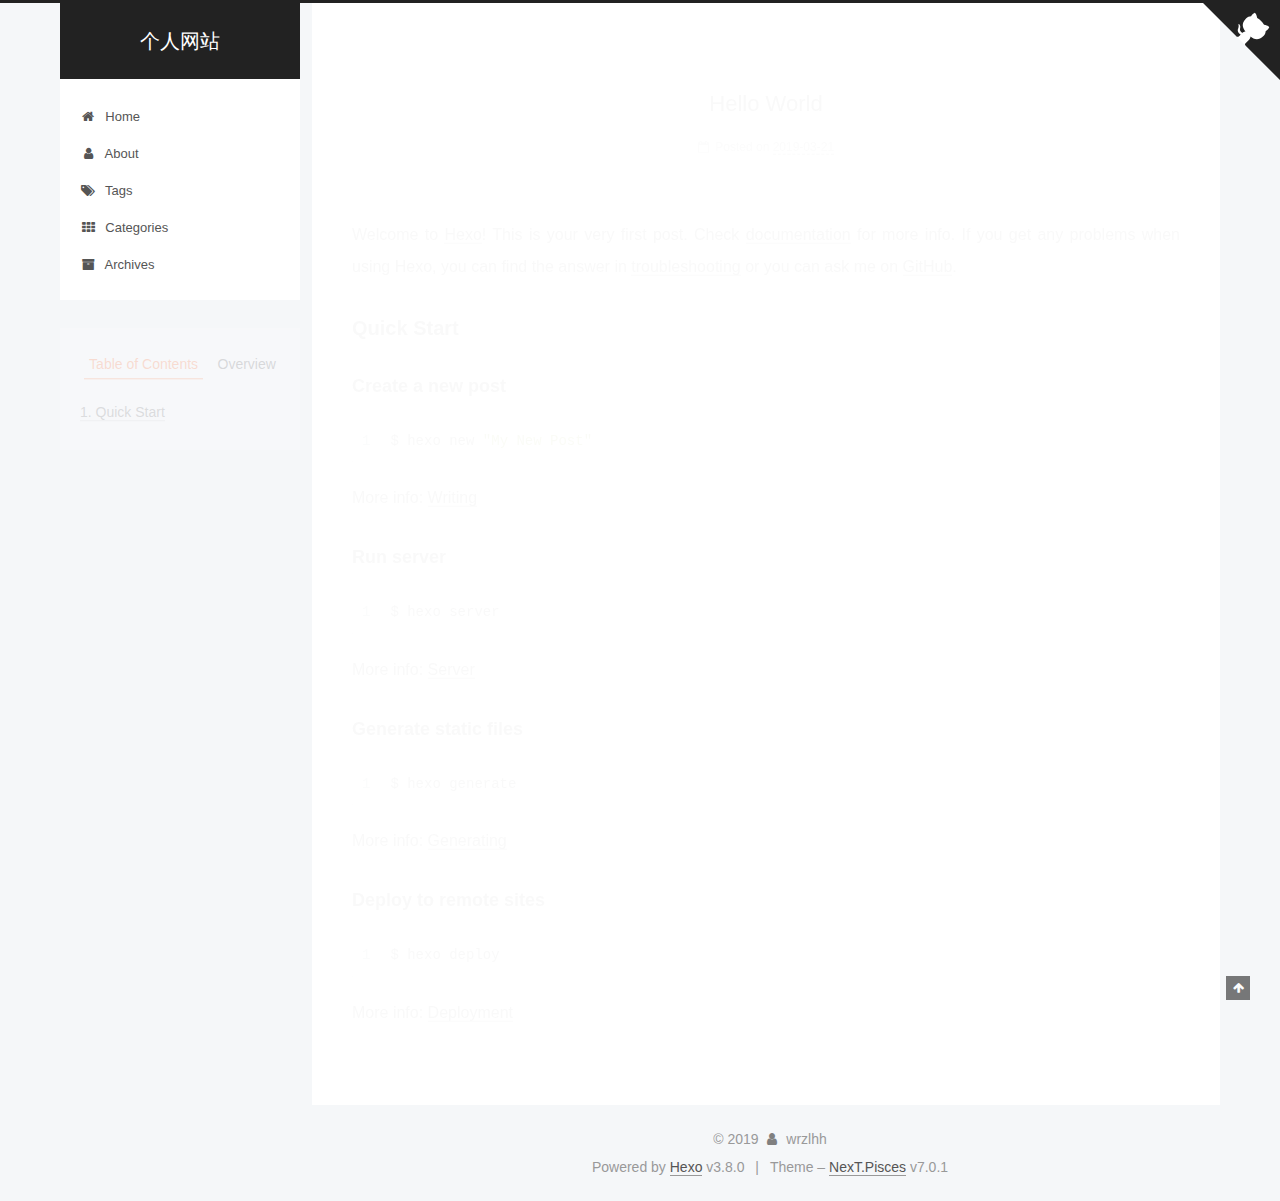
<file: 2019/03/21/hello-world/index.html>
<!DOCTYPE html>












  


<html class="theme-next pisces use-motion" lang="zh-Hans">
<head><meta name="generator" content="Hexo 3.8.0">
  <meta charset="UTF-8">
<meta http-equiv="X-UA-Compatible" content="IE=edge">
<meta name="viewport" content="width=device-width, initial-scale=1, maximum-scale=2">
<meta name="theme-color" content="#222">
























<link rel="stylesheet" href="/lib/font-awesome/css/font-awesome.min.css?v=4.6.2">

<link rel="stylesheet" href="/css/main.css?v=7.0.1">


  <link rel="apple-touch-icon" sizes="180x180" href="/images/apple-touch-icon-next.png?v=7.0.1">


  <link rel="icon" type="image/png" sizes="32x32" href="/images/favicon-32x32-next.png?v=7.0.1">


  <link rel="icon" type="image/png" sizes="16x16" href="/images/favicon-16x16-next.png?v=7.0.1">


  <link rel="mask-icon" href="/images/logo.svg?v=7.0.1" color="#222">







<script id="hexo.configurations">
  var NexT = window.NexT || {};
  var CONFIG = {
    root: '/',
    scheme: 'Pisces',
    version: '7.0.1',
    sidebar: {"position":"left","display":"post","offset":12,"onmobile":false,"dimmer":false},
    back2top: true,
    back2top_sidebar: false,
    fancybox: false,
    fastclick: false,
    lazyload: false,
    tabs: true,
    motion: {"enable":true,"async":false,"transition":{"post_block":"fadeIn","post_header":"slideDownIn","post_body":"slideDownIn","coll_header":"slideLeftIn","sidebar":"slideUpIn"}},
    algolia: {
      applicationID: '',
      apiKey: '',
      indexName: '',
      hits: {"per_page":10},
      labels: {"input_placeholder":"Search for Posts","hits_empty":"We didn't find any results for the search: ${query}","hits_stats":"${hits} results found in ${time} ms"}
    }
  };
</script>


  




  <meta name="description" content="Welcome to Hexo! This is your very first post. Check documentation for more info. If you get any problems when using Hexo, you can find the answer in troubleshooting or you can ask me on GitHub. Quick">
<meta property="og:type" content="article">
<meta property="og:title" content="Hello World">
<meta property="og:url" content="https://zxhy.cc/2019/03/21/hello-world/index.html">
<meta property="og:site_name" content="个人网站">
<meta property="og:description" content="Welcome to Hexo! This is your very first post. Check documentation for more info. If you get any problems when using Hexo, you can find the answer in troubleshooting or you can ask me on GitHub. Quick">
<meta property="og:locale" content="zh-Hans">
<meta property="og:updated_time" content="2019-03-21T07:43:15.968Z">
<meta name="twitter:card" content="summary">
<meta name="twitter:title" content="Hello World">
<meta name="twitter:description" content="Welcome to Hexo! This is your very first post. Check documentation for more info. If you get any problems when using Hexo, you can find the answer in troubleshooting or you can ask me on GitHub. Quick">






  <link rel="canonical" href="https://zxhy.cc/2019/03/21/hello-world/">



<script id="page.configurations">
  CONFIG.page = {
    sidebar: "",
  };
</script>

  <title>Hello World | 个人网站</title>
  












  <noscript>
  <style>
  .use-motion .motion-element,
  .use-motion .brand,
  .use-motion .menu-item,
  .sidebar-inner,
  .use-motion .post-block,
  .use-motion .pagination,
  .use-motion .comments,
  .use-motion .post-header,
  .use-motion .post-body,
  .use-motion .collection-title { opacity: initial; }

  .use-motion .logo,
  .use-motion .site-title,
  .use-motion .site-subtitle {
    opacity: initial;
    top: initial;
  }

  .use-motion .logo-line-before i { left: initial; }
  .use-motion .logo-line-after i { right: initial; }
  </style>
</noscript>

</head>

<body itemscope itemtype="http://schema.org/WebPage" lang="zh-Hans">

  
  
    
  

  <div class="container sidebar-position-left page-post-detail">
    <div class="headband"></div>

    <header id="header" class="header" itemscope itemtype="http://schema.org/WPHeader">
      <div class="header-inner"><div class="site-brand-wrapper">
  <div class="site-meta">
    

    <div class="custom-logo-site-title">
      <a href="/" class="brand" rel="start">
        <span class="logo-line-before"><i></i></span>
        <span class="site-title">个人网站</span>
        <span class="logo-line-after"><i></i></span>
      </a>
    </div>
    
    
  </div>

  <div class="site-nav-toggle">
    <button aria-label="Toggle navigation bar">
      <span class="btn-bar"></span>
      <span class="btn-bar"></span>
      <span class="btn-bar"></span>
    </button>
  </div>
</div>



<nav class="site-nav">
  
    <ul id="menu" class="menu">
      
        
        
        
          
          <li class="menu-item menu-item-home">

    
    
    
      
    

    

    <a href="/" rel="section"><i class="menu-item-icon fa fa-fw fa-home"></i> <br>Home</a>

  </li>
        
        
        
          
          <li class="menu-item menu-item-about">

    
    
    
      
    

    

    <a href="/about/" rel="section"><i class="menu-item-icon fa fa-fw fa-user"></i> <br>About</a>

  </li>
        
        
        
          
          <li class="menu-item menu-item-tags">

    
    
    
      
    

    

    <a href="/tags/" rel="section"><i class="menu-item-icon fa fa-fw fa-tags"></i> <br>Tags</a>

  </li>
        
        
        
          
          <li class="menu-item menu-item-categories">

    
    
    
      
    

    

    <a href="/categories/" rel="section"><i class="menu-item-icon fa fa-fw fa-th"></i> <br>Categories</a>

  </li>
        
        
        
          
          <li class="menu-item menu-item-archives">

    
    
    
      
    

    

    <a href="/archives/" rel="section"><i class="menu-item-icon fa fa-fw fa-archive"></i> <br>Archives</a>

  </li>

      
      
    </ul>
  

  

  
</nav>



  



</div>
    </header>

    
  
  
  
  

  

  <a href="https://github.com/wrzlhh" class="github-corner" title="Follow me on GitHub" aria-label="Follow me on GitHub" rel="noopener" target="_blank"><svg width="80" height="80" viewbox="0 0 250 250" style="fill: #222; color: #fff; position: absolute; top: 0; border: 0; right: 0;" aria-hidden="true"><path d="M0,0 L115,115 L130,115 L142,142 L250,250 L250,0 Z"/><path d="M128.3,109.0 C113.8,99.7 119.0,89.6 119.0,89.6 C122.0,82.7 120.5,78.6 120.5,78.6 C119.2,72.0 123.4,76.3 123.4,76.3 C127.3,80.9 125.5,87.3 125.5,87.3 C122.9,97.6 130.6,101.9 134.4,103.2" fill="currentColor" style="transform-origin: 130px 106px;" class="octo-arm"/><path d="M115.0,115.0 C114.9,115.1 118.7,116.5 119.8,115.4 L133.7,101.6 C136.9,99.2 139.9,98.4 142.2,98.6 C133.8,88.0 127.5,74.4 143.8,58.0 C148.5,53.4 154.0,51.2 159.7,51.0 C160.3,49.4 163.2,43.6 171.4,40.1 C171.4,40.1 176.1,42.5 178.8,56.2 C183.1,58.6 187.2,61.8 190.9,65.4 C194.5,69.0 197.7,73.2 200.1,77.6 C213.8,80.2 216.3,84.9 216.3,84.9 C212.7,93.1 206.9,96.0 205.4,96.6 C205.1,102.4 203.0,107.8 198.3,112.5 C181.9,128.9 168.3,122.5 157.7,114.1 C157.9,116.9 156.7,120.9 152.7,124.9 L141.0,136.5 C139.8,137.7 141.6,141.9 141.8,141.8 Z" fill="currentColor" class="octo-body"/></svg></a>



    <main id="main" class="main">
      <div class="main-inner">
        <div class="content-wrap">
          
            

          
          <div id="content" class="content">
            

  <div id="posts" class="posts-expand">
    

  

  
  
  

  

  <article class="post post-type-normal" itemscope itemtype="http://schema.org/Article">
  
  
  
  <div class="post-block">
    <link itemprop="mainEntityOfPage" href="https://zxhy.cc/2019/03/21/hello-world/">

    <span hidden itemprop="author" itemscope itemtype="http://schema.org/Person">
      <meta itemprop="name" content="wrzlhh">
      <meta itemprop="description" content>
      <meta itemprop="image" content="/images/avatar.gif">
    </span>

    <span hidden itemprop="publisher" itemscope itemtype="http://schema.org/Organization">
      <meta itemprop="name" content="个人网站">
    </span>

    
      <header class="post-header">

        
        
          <h1 class="post-title" itemprop="name headline">Hello World

              
            
          </h1>
        

        <div class="post-meta">
          <span class="post-time">

            
            
            

            
              <span class="post-meta-item-icon">
                <i class="fa fa-calendar-o"></i>
              </span>
              
                <span class="post-meta-item-text">Posted on</span>
              

              
                
              

              <time title="Created: 2019-03-21 07:43:15" itemprop="dateCreated datePublished" datetime="2019-03-21T07:43:15+00:00">2019-03-21</time>
            

            
          </span>

          

          
            
            
          

          
          

          

          

          

        </div>
      </header>
    

    
    
    
    <div class="post-body" itemprop="articleBody">

      
      

      
        <p>Welcome to <a href="https://hexo.io/" target="_blank" rel="noopener">Hexo</a>! This is your very first post. Check <a href="https://hexo.io/docs/" target="_blank" rel="noopener">documentation</a> for more info. If you get any problems when using Hexo, you can find the answer in <a href="https://hexo.io/docs/troubleshooting.html" target="_blank" rel="noopener">troubleshooting</a> or you can ask me on <a href="https://github.com/hexojs/hexo/issues" target="_blank" rel="noopener">GitHub</a>.</p>
<h2 id="Quick-Start"><a href="#Quick-Start" class="headerlink" title="Quick Start"></a>Quick Start</h2><h3 id="Create-a-new-post"><a href="#Create-a-new-post" class="headerlink" title="Create a new post"></a>Create a new post</h3><figure class="highlight bash"><table><tr><td class="gutter"><pre><span class="line">1</span><br></pre></td><td class="code"><pre><span class="line">$ hexo new <span class="string">"My New Post"</span></span><br></pre></td></tr></table></figure>
<p>More info: <a href="https://hexo.io/docs/writing.html" target="_blank" rel="noopener">Writing</a></p>
<h3 id="Run-server"><a href="#Run-server" class="headerlink" title="Run server"></a>Run server</h3><figure class="highlight bash"><table><tr><td class="gutter"><pre><span class="line">1</span><br></pre></td><td class="code"><pre><span class="line">$ hexo server</span><br></pre></td></tr></table></figure>
<p>More info: <a href="https://hexo.io/docs/server.html" target="_blank" rel="noopener">Server</a></p>
<h3 id="Generate-static-files"><a href="#Generate-static-files" class="headerlink" title="Generate static files"></a>Generate static files</h3><figure class="highlight bash"><table><tr><td class="gutter"><pre><span class="line">1</span><br></pre></td><td class="code"><pre><span class="line">$ hexo generate</span><br></pre></td></tr></table></figure>
<p>More info: <a href="https://hexo.io/docs/generating.html" target="_blank" rel="noopener">Generating</a></p>
<h3 id="Deploy-to-remote-sites"><a href="#Deploy-to-remote-sites" class="headerlink" title="Deploy to remote sites"></a>Deploy to remote sites</h3><figure class="highlight bash"><table><tr><td class="gutter"><pre><span class="line">1</span><br></pre></td><td class="code"><pre><span class="line">$ hexo deploy</span><br></pre></td></tr></table></figure>
<p>More info: <a href="https://hexo.io/docs/deployment.html" target="_blank" rel="noopener">Deployment</a></p>

      
    </div>

    

    
    
    

    

    
      
    
    

    

    <footer class="post-footer">
      

      
      
      

      

      
      
    </footer>
  </div>
  
  
  
  </article>


  </div>


          </div>
          

  



        </div>
        
          
  
  <div class="sidebar-toggle">
    <div class="sidebar-toggle-line-wrap">
      <span class="sidebar-toggle-line sidebar-toggle-line-first"></span>
      <span class="sidebar-toggle-line sidebar-toggle-line-middle"></span>
      <span class="sidebar-toggle-line sidebar-toggle-line-last"></span>
    </div>
  </div>

  <aside id="sidebar" class="sidebar">
    <div class="sidebar-inner">

      

      
        <ul class="sidebar-nav motion-element">
          <li class="sidebar-nav-toc sidebar-nav-active" data-target="post-toc-wrap">
            Table of Contents
          </li>
          <li class="sidebar-nav-overview" data-target="site-overview-wrap">
            Overview
          </li>
        </ul>
      

      <div class="site-overview-wrap sidebar-panel">
        <div class="site-overview">
          <div class="site-author motion-element" itemprop="author" itemscope itemtype="http://schema.org/Person">
            
              <p class="site-author-name" itemprop="name">wrzlhh</p>
              <div class="site-description motion-element" itemprop="description"></div>
          </div>

          
            <nav class="site-state motion-element">
              
                <div class="site-state-item site-state-posts">
                
                  <a href="/archives/">
                
                    <span class="site-state-item-count">1</span>
                    <span class="site-state-item-name">posts</span>
                  </a>
                </div>
              

              

              
            </nav>
          

          

          

          

          

          
          

          
            
          
          

        </div>
      </div>

      
      <!--noindex-->
        <div class="post-toc-wrap motion-element sidebar-panel sidebar-panel-active">
          <div class="post-toc">

            
            
            
            

            
              <div class="post-toc-content"><ol class="nav"><li class="nav-item nav-level-2"><a class="nav-link" href="#Quick-Start"><span class="nav-number">1.</span> <span class="nav-text">Quick Start</span></a><ol class="nav-child"><li class="nav-item nav-level-3"><a class="nav-link" href="#Create-a-new-post"><span class="nav-number">1.1.</span> <span class="nav-text">Create a new post</span></a></li><li class="nav-item nav-level-3"><a class="nav-link" href="#Run-server"><span class="nav-number">1.2.</span> <span class="nav-text">Run server</span></a></li><li class="nav-item nav-level-3"><a class="nav-link" href="#Generate-static-files"><span class="nav-number">1.3.</span> <span class="nav-text">Generate static files</span></a></li><li class="nav-item nav-level-3"><a class="nav-link" href="#Deploy-to-remote-sites"><span class="nav-number">1.4.</span> <span class="nav-text">Deploy to remote sites</span></a></li></ol></li></ol></div>
            

          </div>
        </div>
      <!--/noindex-->
      

      

    </div>
  </aside>
  


        
      </div>
    </main>

    <footer id="footer" class="footer">
      <div class="footer-inner">
        <div class="copyright">&copy; <span itemprop="copyrightYear">2019</span>
  <span class="with-love" id="animate">
    <i class="fa fa-user"></i>
  </span>
  <span class="author" itemprop="copyrightHolder">wrzlhh</span>

  

  
</div>


  <div class="powered-by">Powered by <a href="https://hexo.io" class="theme-link" rel="noopener" target="_blank">Hexo</a> v3.8.0</div>



  <span class="post-meta-divider">|</span>



  <div class="theme-info">Theme – <a href="https://theme-next.org" class="theme-link" rel="noopener" target="_blank">NexT.Pisces</a> v7.0.1</div>




        








        
      </div>
    </footer>

    
      <div class="back-to-top">
        <i class="fa fa-arrow-up"></i>
        
      </div>
    

    

    

    
  </div>

  

<script>
  if (Object.prototype.toString.call(window.Promise) !== '[object Function]') {
    window.Promise = null;
  }
</script>


























  
  <script src="/lib/jquery/index.js?v=2.1.3"></script>

  
  <script src="/lib/velocity/velocity.min.js?v=1.2.1"></script>

  
  <script src="/lib/velocity/velocity.ui.min.js?v=1.2.1"></script>


  


  <script src="/js/src/utils.js?v=7.0.1"></script>

  <script src="/js/src/motion.js?v=7.0.1"></script>



  
  


  <script src="/js/src/affix.js?v=7.0.1"></script>

  <script src="/js/src/schemes/pisces.js?v=7.0.1"></script>



  
  <script src="/js/src/scrollspy.js?v=7.0.1"></script>
<script src="/js/src/post-details.js?v=7.0.1"></script>



  


  <script src="/js/src/next-boot.js?v=7.0.1"></script>


  

  

  

  


  


  




  

  

  

  

  

  

  

  

  

  

  

  

  

  

</body>
</html>
</file>
<file: css/main.css>
/* normalize.css v8.0.1 | MIT License | github.com/necolas/normalize.css */
html {
  line-height: 1.15; /* 1 */
  -webkit-text-size-adjust: 100%; /* 2 */
}
body {
  margin: 0;
}
main {
  display: block;
}
h1 {
  font-size: 2em;
  margin: 0.67em 0;
}
hr {
  box-sizing: content-box; /* 1 */
  height: 0; /* 1 */
  overflow: visible; /* 2 */
}
pre {
  font-family: monospace, monospace; /* 1 */
  font-size: 1em; /* 2 */
}
a {
  background-color: transparent;
}
abbr[title] {
  border-bottom: none; /* 1 */
  text-decoration: underline; /* 2 */
  text-decoration: underline dotted; /* 2 */
}
b,
strong {
  font-weight: bolder;
}
code,
kbd,
samp {
  font-family: monospace, monospace; /* 1 */
  font-size: 1em; /* 2 */
}
small {
  font-size: 80%;
}
sub,
sup {
  font-size: 75%;
  line-height: 0;
  position: relative;
  vertical-align: baseline;
}
sub {
  bottom: -0.25em;
}
sup {
  top: -0.5em;
}
img {
  border-style: none;
}
button,
input,
optgroup,
select,
textarea {
  font-family: inherit; /* 1 */
  font-size: 100%; /* 1 */
  line-height: 1.15; /* 1 */
  margin: 0; /* 2 */
}
button,
input {
/* 1 */
  overflow: visible;
}
button,
select {
/* 1 */
  text-transform: none;
}
button,
[type="button"],
[type="reset"],
[type="submit"] {
  -webkit-appearance: button;
}
button::-moz-focus-inner,
[type="button"]::-moz-focus-inner,
[type="reset"]::-moz-focus-inner,
[type="submit"]::-moz-focus-inner {
  border-style: none;
  padding: 0;
}
button:-moz-focusring,
[type="button"]:-moz-focusring,
[type="reset"]:-moz-focusring,
[type="submit"]:-moz-focusring {
  outline: 1px dotted ButtonText;
}
fieldset {
  padding: 0.35em 0.75em 0.625em;
}
legend {
  box-sizing: border-box; /* 1 */
  color: inherit; /* 2 */
  display: table; /* 1 */
  max-width: 100%; /* 1 */
  padding: 0; /* 3 */
  white-space: normal; /* 1 */
}
progress {
  vertical-align: baseline;
}
textarea {
  overflow: auto;
}
[type="checkbox"],
[type="radio"] {
  box-sizing: border-box; /* 1 */
  padding: 0; /* 2 */
}
[type="number"]::-webkit-inner-spin-button,
[type="number"]::-webkit-outer-spin-button {
  height: auto;
}
[type="search"] {
  -webkit-appearance: textfield; /* 1 */
  outline-offset: -2px; /* 2 */
}
[type="search"]::-webkit-search-decoration {
  -webkit-appearance: none;
}
::-webkit-file-upload-button {
  -webkit-appearance: button; /* 1 */
  font: inherit; /* 2 */
}
details {
  display: block;
}
summary {
  display: list-item;
}
template {
  display: none;
}
[hidden] {
  display: none;
}
::selection {
  background: #262a30;
  color: #fff;
}
body {
  position: relative;
  font-family: 'Lato', "PingFang SC", "Microsoft YaHei", sans-serif;
  font-size: 14px;
  line-height: 2;
  color: #555;
  background: #f5f7f9;
}
@media (max-width: 767px) {
  body {
    padding-right: 0 !important;
  }
}
@media (min-width: 768px) and (max-width: 991px) {
  body {
    padding-right: 0 !important;
  }
}
@media (min-width: 1200px) {
  body {
    font-size: 16px;
  }
}
h1,
h2,
h3,
h4,
h5,
h6 {
  margin: 20px 0 15px;
  padding: 0;
  font-weight: bold;
  line-height: 1.5;
  font-family: 'Lato', "PingFang SC", "Microsoft YaHei", sans-serif;
}
h1 {
  font-size: 22px;
}
h1 code {
  font-size: 1em;
}
@media (max-width: 767px) {
  h1 {
    font-size: 18px;
  }
  h1 code {
    font-size: 1em;
  }
}
h2 {
  font-size: 20px;
}
h2 code {
  font-size: 1em;
}
@media (max-width: 767px) {
  h2 {
    font-size: 16px;
  }
  h2 code {
    font-size: 1em;
  }
}
h3 {
  font-size: 18px;
}
h3 code {
  font-size: 1em;
}
@media (max-width: 767px) {
  h3 {
    font-size: 14px;
  }
  h3 code {
    font-size: 1em;
  }
}
h4 {
  font-size: 16px;
}
h4 code {
  font-size: 1em;
}
@media (max-width: 767px) {
  h4 {
    font-size: 12px;
  }
  h4 code {
    font-size: 1em;
  }
}
h5 {
  font-size: 14px;
}
h5 code {
  font-size: 1em;
}
@media (max-width: 767px) {
  h5 {
    font-size: 10px;
  }
  h5 code {
    font-size: 1em;
  }
}
h6 {
  font-size: 12px;
}
h6 code {
  font-size: 1em;
}
@media (max-width: 767px) {
  h6 {
    font-size: 8px;
  }
  h6 code {
    font-size: 1em;
  }
}
p {
  margin: 0 0 20px 0;
}
a,
span.exturl {
  overflow-wrap: break-word;
  word-wrap: break-word;
  background-color: transparent;
  color: #555;
  text-decoration: none;
  outline: none;
  border-bottom: 1px solid #999;
  cursor: pointer;
}
a:hover,
span.exturl:hover {
  color: #222;
  border-bottom-color: #222;
}
video {
  max-width: 100%;
  display: block;
  margin-left: auto;
  margin-right: auto;
}
img {
  display: block;
  margin: auto;
  max-width: 100%;
  height: auto;
}
hr {
  margin: 40px 0;
  height: 3px;
  border: none;
  background-color: #ddd;
  background-image: repeating-linear-gradient(-45deg, #fff, #fff 4px, transparent 4px, transparent 8px);
}
blockquote {
  margin: 0;
  padding: 0 15px;
  color: #666;
  border-left: 4px solid #ddd;
}
blockquote cite::before {
  content: "-";
  padding: 0 5px;
}
dt {
  font-weight: 700;
}
dd {
  margin: 0;
  padding: 0;
}
kbd {
  border: 1px solid #ccc;
  border-radius: 0.2em;
  box-shadow: 0.1em 0.1em 0.2em rgba(0,0,0,0.1);
  background-color: #f9f9f9;
  font-family: inherit;
  background-image: linear-gradient(top, #eee, #fff, #eee);
  padding: 0.1em 0.3em;
  white-space: nowrap;
}
.text-left {
  text-align: left;
}
.text-center {
  text-align: center;
}
.text-right {
  text-align: right;
}
.text-justify {
  text-align: justify;
}
.text-nowrap {
  white-space: nowrap;
}
.text-lowercase {
  text-transform: lowercase;
}
.text-uppercase {
  text-transform: uppercase;
}
.text-capitalize {
  text-transform: capitalize;
}
.center-block {
  display: block;
  margin-left: auto;
  margin-right: auto;
}
.clearfix:before,
.clearfix:after {
  content: " ";
  display: table;
}
.clearfix:after {
  clear: both;
}
.pullquote {
  width: 45%;
}
.pullquote.left {
  float: left;
  margin-left: 5px;
  margin-right: 10px;
}
.pullquote.right {
  float: right;
  margin-left: 10px;
  margin-right: 5px;
}
.affix.affix.affix {
  position: fixed;
}
.translation {
  margin-top: -20px;
  font-size: 14px;
  color: #999;
}
.scrollbar-measure {
  width: 100px;
  height: 100px;
  overflow: scroll;
  position: absolute;
  top: -9999px;
}
.use-motion .motion-element {
  opacity: 0;
}
.table-container {
  margin: 20px 0;
  overflow: auto;
  -webkit-overflow-scrolling: touch;
}
table {
  width: 100%;
  border-collapse: collapse;
  border-spacing: 0;
  font-size: 14px;
}
table>tbody>tr:nth-of-type(odd) {
  background-color: #f9f9f9;
}
table>tbody>tr:hover {
  background-color: #f5f5f5;
}
caption,
th,
td {
  padding: 8px;
  text-align: left;
  vertical-align: middle;
  font-weight: normal;
}
th,
td {
  border: 1px solid #ddd;
  border-bottom: 3px solid #ddd;
}
th {
  padding-bottom: 10px;
  font-weight: 700;
}
td {
  border-bottom-width: 1px;
}
html,
body {
  height: 100%;
}
.container {
  position: relative;
}
.header-inner {
  margin: 0 auto;
  padding: 100px 0 70px;
  width: calc(100% - 20px);
}
@media (min-width: 1200px) {
  .container .header-inner {
    width: 1160px;
  }
}
@media (min-width: 1600px) {
  .container .header-inner {
    width: 73%;
  }
}
.main-inner {
  margin: 0 auto;
  width: calc(100% - 20px);
}
@media (min-width: 1200px) {
  .container .main-inner {
    width: 1160px;
  }
}
@media (min-width: 1600px) {
  .container .main-inner {
    width: 73%;
  }
}
.footer {
  padding: 20px 0;
}
.footer-inner {
  box-sizing: border-box;
  margin: 0px auto;
  width: calc(100% - 20px);
}
@media (min-width: 1200px) {
  .container .footer-inner {
    width: 1160px;
  }
}
@media (min-width: 1600px) {
  .container .footer-inner {
    width: 73%;
  }
}
pre,
.highlight {
  overflow: auto;
  margin: 20px 0;
  padding: 0;
  font-size: 14px;
  color: #4d4d4c;
  background: #f7f7f7;
  line-height: 1.6;
}
pre,
code {
  font-family: consolas, Menlo, "PingFang SC", "Microsoft YaHei", monospace;
}
code {
  overflow-wrap: break-word;
  word-wrap: break-word;
  padding: 2px 4px;
  color: #555;
  background: #eee;
  border-radius: 3px;
  font-size: 14px;
}
pre {
  padding: 10px;
}
pre code {
  padding: 0;
  color: #4d4d4c;
  background: none;
  text-shadow: none;
}
.highlight {
  border-radius: 1px;
}
.highlight pre {
  border: none;
  margin: 0;
  padding: 10px 0;
}
.highlight table {
  margin: 0;
  width: auto;
  border: none;
}
.highlight td {
  border: none;
  padding: 0;
}
.highlight figcaption {
  font-size: 1em;
  color: #4d4d4c;
  line-height: 1em;
  margin-bottom: 1em;
  margin: 0em;
  padding: 0.5em;
  background: #eee;
  border-bottom: 1px solid #e9e9e9;
}
.highlight figcaption:before,
.highlight figcaption:after {
  content: " ";
  display: table;
}
.highlight figcaption:after {
  clear: both;
}
.highlight figcaption a {
  float: right;
  color: #4d4d4c;
}
.highlight figcaption a:hover {
  border-bottom-color: #4d4d4c;
}
.highlight .gutter pre {
  padding-left: 10px;
  padding-right: 10px;
  color: #869194;
  text-align: right;
  background-color: #eff2f3;
}
.highlight .code pre {
  width: 100%;
  padding-left: 10px;
  padding-right: 10px;
  background-color: #f7f7f7;
}
.highlight .line {
  height: 20px;
}
.gutter {
  -webkit-user-select: none;
  -moz-user-select: none;
  -ms-user-select: none;
  user-select: none;
}
.gist table {
  width: auto;
}
.gist table td {
  border: none;
}
pre .deletion {
  background: #fdd;
}
pre .addition {
  background: #dfd;
}
pre .meta {
  color: #8959a8;
}
pre .comment {
  color: #8e908c;
}
pre .variable,
pre .attribute,
pre .tag,
pre .name,
pre .regexp,
pre .ruby .constant,
pre .xml .tag .title,
pre .xml .pi,
pre .xml .doctype,
pre .html .doctype,
pre .css .id,
pre .css .class,
pre .css .pseudo {
  color: #c82829;
}
pre .number,
pre .preprocessor,
pre .built_in,
pre .builtin-name,
pre .literal,
pre .params,
pre .constant,
pre .command {
  color: #f5871f;
}
pre .ruby .class .title,
pre .css .rules .attribute,
pre .string,
pre .symbol,
pre .value,
pre .inheritance,
pre .header,
pre .ruby .symbol,
pre .xml .cdata,
pre .special,
pre .formula {
  color: #718c00;
}
pre .title,
pre .css .hexcolor {
  color: #3e999f;
}
pre .function,
pre .python .decorator,
pre .python .title,
pre .ruby .function .title,
pre .ruby .title .keyword,
pre .perl .sub,
pre .javascript .title,
pre .coffeescript .title {
  color: #4271ae;
}
pre .keyword,
pre .javascript .function {
  color: #8959a8;
}
.posts-expand .post-body img.full-image {
  border: none;
}
.blockquote-center,
.page-home .post-type-quote blockquote,
.page-post-detail .post-type-quote blockquote {
  position: relative;
  margin: 40px 0;
  padding: 0;
  border-left: none;
  text-align: center;
}
.blockquote-center::before,
.page-home .post-type-quote blockquote::before,
.page-post-detail .post-type-quote blockquote::before,
.blockquote-center::after,
.page-home .post-type-quote blockquote::after,
.page-post-detail .post-type-quote blockquote::after {
  position: absolute;
  content: ' ';
  display: block;
  width: 100%;
  height: 24px;
  opacity: 0.2;
  background-repeat: no-repeat;
  background-position: 0 -6px;
  background-size: 22px 22px;
}
.blockquote-center::before,
.page-home .post-type-quote blockquote::before,
.page-post-detail .post-type-quote blockquote::before {
  top: -20px;
  background-image: url("../images/quote-l.svg");
  border-top: 1px solid #ccc;
}
.blockquote-center::after,
.page-home .post-type-quote blockquote::after,
.page-post-detail .post-type-quote blockquote::after {
  bottom: -20px;
  background-image: url("../images/quote-r.svg");
  border-bottom: 1px solid #ccc;
  background-position: 100% 8px;
}
.blockquote-center p,
.page-home .post-type-quote blockquote p,
.page-post-detail .post-type-quote blockquote p,
.blockquote-center div,
.page-home .post-type-quote blockquote div,
.page-post-detail .post-type-quote blockquote div {
  text-align: center;
}
.post .post-body .group-picture img {
  box-sizing: border-box;
  padding: 0 3px;
  border: none;
}
.post .group-picture-row {
  overflow: hidden;
  margin-top: 6px;
}
.post .group-picture-row:first-child {
  margin-top: 0;
}
.post .group-picture-column {
  float: left;
}
.page-post-detail .post-body .group-picture-column {
  float: none;
  margin-top: 10px;
  width: auto !important;
}
.page-post-detail .post-body .group-picture-column img {
  margin: 0 auto;
}
.page-archive .group-picture-container {
  overflow: hidden;
}
.page-archive .group-picture-row {
  float: left;
}
.page-archive .group-picture-row:first-child {
  margin-top: 6px;
}
.page-archive .group-picture-column {
  max-width: 150px;
  max-height: 150px;
}
.post-body .label {
  display: inline;
  padding: 0 2px;
  white-space: nowrap;
}
.post-body .label.default {
  background-color: #f0f0f0;
}
.post-body .label.primary {
  background-color: #efe6f7;
}
.post-body .label.info {
  background-color: #e5f2f8;
}
.post-body .label.success {
  background-color: #e7f4e9;
}
.post-body .label.warning {
  background-color: #fcf6e1;
}
.post-body .label.danger {
  background-color: #fae8eb;
}
.post-body .note {
  position: relative;
  padding: 15px;
  margin-bottom: 20px;
  border: 1px solid #eee;
  border-left-width: 5px;
  border-radius: 3px;
}
.post-body .note h2,
.post-body .note h3,
.post-body .note h4,
.post-body .note h5,
.post-body .note h6 {
  margin-top: 0;
  margin-bottom: 0;
  border-bottom: initial;
  padding-top: 0 !important;
}
.post-body .note p:first-child,
.post-body .note ul:first-child,
.post-body .note ol:first-child,
.post-body .note table:first-child,
.post-body .note pre:first-child,
.post-body .note blockquote:first-child {
  margin-top: 0;
}
.post-body .note p:last-child,
.post-body .note ul:last-child,
.post-body .note ol:last-child,
.post-body .note table:last-child,
.post-body .note pre:last-child,
.post-body .note blockquote:last-child {
  margin-bottom: 0;
}
.post-body .note.default {
  border-left-color: #777;
}
.post-body .note.default h2,
.post-body .note.default h3,
.post-body .note.default h4,
.post-body .note.default h5,
.post-body .note.default h6 {
  color: #777;
}
.post-body .note.primary {
  border-left-color: #6f42c1;
}
.post-body .note.primary h2,
.post-body .note.primary h3,
.post-body .note.primary h4,
.post-body .note.primary h5,
.post-body .note.primary h6 {
  color: #6f42c1;
}
.post-body .note.info {
  border-left-color: #428bca;
}
.post-body .note.info h2,
.post-body .note.info h3,
.post-body .note.info h4,
.post-body .note.info h5,
.post-body .note.info h6 {
  color: #428bca;
}
.post-body .note.success {
  border-left-color: #5cb85c;
}
.post-body .note.success h2,
.post-body .note.success h3,
.post-body .note.success h4,
.post-body .note.success h5,
.post-body .note.success h6 {
  color: #5cb85c;
}
.post-body .note.warning {
  border-left-color: #f0ad4e;
}
.post-body .note.warning h2,
.post-body .note.warning h3,
.post-body .note.warning h4,
.post-body .note.warning h5,
.post-body .note.warning h6 {
  color: #f0ad4e;
}
.post-body .note.danger {
  border-left-color: #d9534f;
}
.post-body .note.danger h2,
.post-body .note.danger h3,
.post-body .note.danger h4,
.post-body .note.danger h5,
.post-body .note.danger h6 {
  color: #d9534f;
}
.post-body .tabs {
  position: relative;
  display: block;
  margin-bottom: 20px;
  padding-top: 10px;
}
.post-body .tabs ul.nav-tabs {
  margin: 0;
  padding: 0;
  display: flex;
  margin-bottom: -1px;
}
@media (max-width: 413px) {
  .post-body .tabs ul.nav-tabs {
    display: block;
    margin-bottom: 5px;
  }
}
.post-body .tabs ul.nav-tabs li.tab {
  list-style-type: none !important;
  margin: 0 0.25em 0 0;
  border-top: 3px solid transparent;
  border-left: 1px solid transparent;
  border-right: 1px solid transparent;
}
@media (max-width: 413px) {
  .post-body .tabs ul.nav-tabs li.tab {
    margin: initial;
    border-top: 1px solid transparent;
    border-left: 3px solid transparent;
    border-right: 1px solid transparent;
    border-bottom: 1px solid transparent;
  }
}
.post-body .tabs ul.nav-tabs li.tab a {
  outline: 0;
  border-bottom: initial;
  display: block;
  line-height: 1.8em;
  padding: 0.25em 0.75em;
  transition-duration: 0.2s;
  transition-timing-function: ease-out;
  transition-delay: 0s;
}
.post-body .tabs ul.nav-tabs li.tab a i {
  width: 1.285714285714286em;
}
.post-body .tabs ul.nav-tabs li.tab.active {
  border-top: 3px solid #fc6423;
  border-left: 1px solid #ddd;
  border-right: 1px solid #ddd;
  background-color: #fff;
}
@media (max-width: 413px) {
  .post-body .tabs ul.nav-tabs li.tab.active {
    border-top: 1px solid #ddd;
    border-left: 3px solid #fc6423;
    border-right: 1px solid #ddd;
    border-bottom: 1px solid #ddd;
  }
}
.post-body .tabs ul.nav-tabs li.tab.active a {
  cursor: default;
  color: #555;
}
.post-body .tabs .tab-content {
  background-color: #fff;
}
.post-body .tabs .tab-content .tab-pane {
  border: 1px solid #ddd;
  padding: 20px 20px 0 20px;
}
.post-body .tabs .tab-content .tab-pane:not(.active) {
  display: none !important;
}
.post-body .tabs .tab-content .tab-pane.active {
  display: block !important;
}
.btn {
  display: inline-block;
  padding: 0 20px;
  font-size: 14px;
  color: #555;
  background: #fff;
  border: 2px solid #555;
  text-decoration: none;
  border-radius: 2px;
  transition-property: background-color;
  transition-duration: 0.2s;
  transition-timing-function: ease-in-out;
  transition-delay: 0s;
  line-height: 2;
}
.btn:hover {
  border-color: #222;
  color: #fff;
  background: #222;
}
.btn +.btn {
  margin: 0 0 8px 8px;
}
.btn .fa-fw {
  width: 1.285714285714286em;
  text-align: left;
}
.btn-bar {
  display: block;
  width: 22px;
  height: 2px;
  background: #555;
  border-radius: 1px;
}
.btn-bar+.btn-bar {
  margin-top: 4px;
}
.pagination {
  margin: 120px 0 40px;
  text-align: center;
  border-top: 1px solid #eee;
}
.page-number-basic,
.pagination .prev,
.pagination .next,
.pagination .page-number,
.pagination .space {
  display: inline-block;
  position: relative;
  top: -1px;
  margin: 0 10px;
  padding: 0 11px;
}
@media (max-width: 767px) {
  .page-number-basic,
  .pagination .prev,
  .pagination .next,
  .pagination .page-number,
  .pagination .space {
    margin: 0 5px;
  }
}
.pagination .prev,
.pagination .next,
.pagination .page-number {
  border-bottom: 0;
  border-top: 1px solid #eee;
  transition-property: border-color;
  transition-duration: 0.2s;
  transition-timing-function: ease-in-out;
  transition-delay: 0s;
}
.pagination .prev:hover,
.pagination .next:hover,
.pagination .page-number:hover {
  border-top-color: #222;
}
.pagination .space {
  padding: 0;
  margin: 0;
}
.pagination .prev {
  margin-left: 0;
}
.pagination .next {
  margin-right: 0;
}
.pagination .page-number.current {
  color: #fff;
  background: #ccc;
  border-top-color: #ccc;
}
@media (max-width: 767px) {
  .pagination {
    border-top: none;
  }
  .pagination .prev,
  .pagination .next,
  .pagination .page-number {
    margin-bottom: 10px;
    border-top: 0;
    border-bottom: 1px solid #eee;
    padding: 0 10px;
  }
  .pagination .prev:hover,
  .pagination .next:hover,
  .pagination .page-number:hover {
    border-bottom-color: #222;
  }
}
.comments {
  margin: 60px 20px 0;
}
.tag-cloud {
  text-align: center;
}
.tag-cloud a {
  display: inline-block;
  margin: 10px;
}
.tag-cloud a:hover {
  color: #222 !important;
}
.back-to-top {
  box-sizing: border-box;
  position: fixed;
  bottom: -100px;
  right: 30px;
  z-index: 1050;
  padding: 0 6px;
  width: 24px;
  background: #222;
  font-size: 12px;
  opacity: 0.6;
  color: #fff;
  cursor: pointer;
  text-align: center;
  transition-property: bottom;
  transition-duration: 0.2s;
  transition-timing-function: ease-in-out;
  transition-delay: 0s;
}
.back-to-top.back-to-top-on {
  bottom: 30px;
}
.back-to-top:hover {
  color: #fc6423;
}
.header {
  background: transparent;
}
.header-inner {
  position: relative;
}
.headband {
  height: 3px;
  background: #222;
}
.site-meta {
  margin: 0;
  text-align: center;
}
@media (max-width: 767px) {
  .site-meta {
    text-align: center;
  }
}
.brand {
  position: relative;
  display: inline-block;
  padding: 0 40px;
  color: #fff;
  background: #222;
  border-bottom: none;
}
.brand:hover {
  color: #fff;
}
.logo {
  display: inline-block;
  margin-right: 5px;
  line-height: 36px;
  vertical-align: top;
}
.site-title {
  display: inline-block;
  vertical-align: top;
  line-height: 36px;
  font-size: 20px;
  font-weight: normal;
  font-family: 'Lato', "PingFang SC", "Microsoft YaHei", sans-serif;
}
.site-subtitle {
  margin-top: 10px;
  font-size: 13px;
  color: #ddd;
}
.use-motion .brand {
  opacity: 0;
}
.use-motion .logo,
.use-motion .site-title,
.use-motion .site-subtitle,
.use-motion .custom-logo-image {
  opacity: 0;
  position: relative;
  top: -10px;
}
.site-nav-toggle {
  display: none;
  position: absolute;
  top: 10px;
  left: 10px;
}
@media (max-width: 767px) {
  .site-nav-toggle {
    display: block;
  }
}
.site-nav-toggle button {
  margin-top: 2px;
  padding: 9px 10px;
  background: transparent;
  border: none;
}
@media (max-width: 767px) {
  .site-nav {
    display: none;
    margin: 0 -10px;
    padding: 0 10px;
    clear: both;
    border-top: 1px solid #ddd;
  }
}
@media (min-width: 768px) and (max-width: 991px) {
  .site-nav {
    display: block !important;
  }
}
@media (min-width: 992px) {
  .site-nav {
    display: block !important;
  }
}
.menu {
  margin-top: 20px;
  padding-left: 0;
  text-align: center;
}
.menu .menu-item {
  display: inline-block;
  margin: 0 10px;
  list-style: none;
}
@media screen and (max-width: 767px) {
  .menu .menu-item {
    margin-top: 10px;
  }
}
.menu .menu-item a,
.menu .menu-item span.exturl {
  display: block;
  font-size: 13px;
  line-height: inherit;
  border-bottom: 1px solid transparent;
  transition-property: border-color;
  transition-duration: 0.2s;
  transition-timing-function: ease-in-out;
  transition-delay: 0s;
}
.menu .menu-item a:hover,
.menu .menu-item span.exturl:hover {
  border-bottom-color: #222;
}
.menu .menu-item .fa {
  margin-right: 5px;
}
.use-motion .menu-item {
  opacity: 0;
}
.github-corner :hover .octo-arm {
  animation: octocat-wave 560ms ease-in-out;
}
@media (max-width: 991px) {
  .github-corner >svg {
    fill: #fff !important;
    color: #222 !important;
  }
  .github-corner .github-corner:hover .octo-arm {
    animation: none;
  }
  .github-corner .github-corner .octo-arm {
    animation: octocat-wave 560ms ease-in-out;
  }
}
@-moz-keyframes octocat-wave {
  0%, 100% {
    transform: rotate(0);
  }
  20%, 60% {
    transform: rotate(-25deg);
  }
  40%, 80% {
    transform: rotate(10deg);
  }
}
@-webkit-keyframes octocat-wave {
  0%, 100% {
    transform: rotate(0);
  }
  20%, 60% {
    transform: rotate(-25deg);
  }
  40%, 80% {
    transform: rotate(10deg);
  }
}
@-o-keyframes octocat-wave {
  0%, 100% {
    transform: rotate(0);
  }
  20%, 60% {
    transform: rotate(-25deg);
  }
  40%, 80% {
    transform: rotate(10deg);
  }
}
@keyframes octocat-wave {
  0%, 100% {
    transform: rotate(0);
  }
  20%, 60% {
    transform: rotate(-25deg);
  }
  40%, 80% {
    transform: rotate(10deg);
  }
}
.post-body {
  overflow-wrap: break-word;
  word-wrap: break-word;
  font-family: 'Lato', "PingFang SC", "Microsoft YaHei", sans-serif;
}
.post-body span.exturl .fa {
  font-size: 14px;
  margin-left: 4px;
}
.post-body .fancybox img {
  display: block !important;
  margin: 0 auto;
  cursor: pointer;
  cursor: zoom-in;
}
.post-body .image-caption,
.post-body .figure .caption {
  margin: -20px auto 15px;
  text-align: center;
  font-size: 14px;
  color: #999;
  font-weight: bold;
  line-height: 1;
}
.post-sticky-flag {
  display: inline-block;
  font-size: 16px;
  transform: rotate(30deg);
}
.use-motion .post-block,
.use-motion .pagination,
.use-motion .comments {
  opacity: 0;
}
.use-motion .post-header {
  opacity: 0;
}
.use-motion .post-body {
  opacity: 0;
}
.use-motion .collection-title {
  opacity: 0;
}
.posts-expand {
  padding-top: 40px;
}
@media (max-width: 767px) {
  .posts-expand {
    margin: 0 20px;
  }
  .post-body pre .gutter pre {
    padding-right: 10px;
  }
  .post-body .highlight {
    margin-left: 0px;
    margin-right: 0px;
    padding: 0;
  }
  .post-body .highlight .gutter pre {
    padding-right: 10px;
  }
}
@media (min-width: 992px) {
  .posts-expand .post-body {
    text-align: justify;
  }
}
@media (max-width: 991px) {
  .posts-expand .post-body {
    text-align: justify;
  }
}
.posts-expand .post-body h2,
.posts-expand .post-body h3,
.posts-expand .post-body h4,
.posts-expand .post-body h5,
.posts-expand .post-body h6 {
  padding-top: 10px;
}
.posts-expand .post-body h2 .header-anchor,
.posts-expand .post-body h3 .header-anchor,
.posts-expand .post-body h4 .header-anchor,
.posts-expand .post-body h5 .header-anchor,
.posts-expand .post-body h6 .header-anchor {
  float: right;
  margin-left: 10px;
  color: #ccc;
  border-bottom-style: none;
  visibility: hidden;
}
.posts-expand .post-body h2 .header-anchor:hover,
.posts-expand .post-body h3 .header-anchor:hover,
.posts-expand .post-body h4 .header-anchor:hover,
.posts-expand .post-body h5 .header-anchor:hover,
.posts-expand .post-body h6 .header-anchor:hover {
  color: inherit;
}
.posts-expand .post-body h2:hover .header-anchor,
.posts-expand .post-body h3:hover .header-anchor,
.posts-expand .post-body h4:hover .header-anchor,
.posts-expand .post-body h5:hover .header-anchor,
.posts-expand .post-body h6:hover .header-anchor {
  visibility: visible;
}
.posts-expand .post-body ul > li {
  list-style: circle;
}
.posts-expand .post-body img {
  box-sizing: border-box;
  margin: 0 auto 25px;
  padding: 3px;
  border: 1px solid #ddd;
}
@media (max-width: 767px) {
  .posts-collapse {
    margin: 0 20px;
  }
  .posts-collapse .post-title,
  .posts-collapse .post-meta {
    display: block;
    width: auto;
    text-align: left;
  }
}
.posts-collapse {
  position: relative;
  z-index: 1010;
  margin-left: 55px;
}
.posts-collapse::after {
  content: " ";
  position: absolute;
  top: 20px;
  left: 0;
  margin-left: -2px;
  width: 4px;
  height: 100%;
  background: #f5f5f5;
  z-index: -1;
}
@media (max-width: 767px) {
  .posts-collapse {
    margin: 0 20px;
  }
}
.posts-collapse .collection-title {
  position: relative;
  margin: 60px 0;
}
.posts-collapse .collection-title h1,
.posts-collapse .collection-title h2 {
  margin-left: 20px;
}
.posts-collapse .collection-title small {
  color: #bbb;
  margin-left: 5px;
}
.posts-collapse .collection-title::before {
  content: " ";
  position: absolute;
  left: 0;
  top: 50%;
  margin-left: -4px;
  margin-top: -4px;
  width: 8px;
  height: 8px;
  background: #bbb;
  border-radius: 50%;
}
.posts-collapse .post {
  margin: 30px 0;
}
.posts-collapse .post-header {
  position: relative;
  transition-duration: 0.2s;
  transition-timing-function: ease-in-out;
  transition-delay: 0s;
  transition-property: border;
  border-bottom: 1px dashed #ccc;
}
.posts-collapse .post-header::before {
  content: " ";
  position: absolute;
  left: 0;
  top: 12px;
  width: 6px;
  height: 6px;
  margin-left: -4px;
  background: #bbb;
  border-radius: 50%;
  border: 1px solid #fff;
  transition-duration: 0.2s;
  transition-timing-function: ease-in-out;
  transition-delay: 0s;
  transition-property: background;
}
.posts-collapse .post-header:hover {
  border-bottom-color: #666;
}
.posts-collapse .post-header:hover::before {
  background: #222;
}
.posts-collapse .post-meta {
  position: absolute;
  font-size: 12px;
  left: 20px;
  top: 5px;
}
.posts-collapse .post-comments-count {
  display: none;
}
.posts-collapse .post-title {
  margin-left: 60px;
  font-size: 16px;
  font-weight: normal;
  line-height: inherit;
}
.posts-collapse .post-title::after {
  margin-left: 3px;
  opacity: 0.6;
}
.posts-collapse .post-title a,
.posts-collapse .post-title span.exturl {
  color: #666;
  border-bottom: none;
}
.page-home .post-type-quote .post-header,
.page-post-detail .post-type-quote .post-header,
.page-home .post-type-quote .post-tags,
.page-post-detail .post-type-quote .post-tags {
  display: none;
}
.posts-expand .post-title {
  overflow-wrap: break-word;
  word-wrap: break-word;
  text-align: center;
  font-weight: 400;
}
.posts-expand .post-title-link {
  display: inline-block;
  position: relative;
  color: #555;
  border-bottom: none;
  line-height: 1.2;
  vertical-align: top;
}
.posts-expand .post-title-link::before {
  content: "";
  position: absolute;
  width: 100%;
  height: 2px;
  bottom: 0;
  left: 0;
  background-color: #000;
  visibility: hidden;
  transform: scaleX(0);
  transition-duration: 0.2s;
  transition-timing-function: ease-in-out;
  transition-delay: 0s;
}
.posts-expand .post-title-link:hover::before {
  visibility: visible;
  transform: scaleX(1);
}
.posts-expand .post-title-link .fa {
  font-size: 20px;
  margin-left: 5px;
}
.posts-expand .post-meta {
  margin: 3px 0 60px 0;
  color: #999;
  font-family: 'Lato', "PingFang SC", "Microsoft YaHei", sans-serif;
  font-size: 12px;
  text-align: center;
}
.posts-expand .post-meta .post-category-list {
  display: inline-block;
  margin: 0;
  padding: 3px;
}
.posts-expand .post-meta .post-category-list-link {
  color: #999;
}
.posts-expand .post-meta .post-description {
  font-size: 14px;
  margin-top: 2px;
}
.posts-expand .post-meta time {
  border-bottom: 1px dashed #999;
  cursor: help;
}
.post-meta-divider {
  margin: 0 0.5em;
}
.post-meta-item-icon {
  margin-right: 3px;
}
@media (min-width: 768px) and (max-width: 991px) {
  .post-meta-item-icon {
    display: inline-block;
  }
}
@media (max-width: 767px) {
  .post-meta-item-icon {
    display: inline-block;
  }
}
@media (min-width: 768px) and (max-width: 991px) {
  .post-meta-item-text {
    display: none;
  }
}
@media (max-width: 767px) {
  .post-meta-item-text {
    display: none;
  }
}
.post-button {
  margin-top: 40px;
}
.posts-expand .post-tags {
  margin-top: 40px;
  text-align: center;
}
.posts-expand .post-tags a {
  display: inline-block;
  margin-right: 10px;
  font-size: 13px;
}
.post-nav {
  display: table;
  margin-top: 15px;
  width: 100%;
  border-top: 1px solid #eee;
}
.post-nav-divider {
  display: table-cell;
  width: 10%;
}
.post-nav-item {
  display: table-cell;
  padding: 10px 0 0 0;
  width: 45%;
  vertical-align: top;
}
.post-nav-item a {
  position: relative;
  display: block;
  line-height: 25px;
  font-size: 14px;
  color: #555;
  border-bottom: none;
}
.post-nav-item a:hover {
  color: #222;
  border-bottom: none;
}
.post-nav-item a:active {
  top: 2px;
}
.post-nav-item .fa {
  font-size: 12px;
  margin-right: 5px;
}
.post-nav-next a {
  padding-left: 5px;
}
.post-nav-prev {
  text-align: right;
}
.post-nav-prev a {
  padding-right: 5px;
}
.post-nav-prev .fa {
  margin-left: 5px;
}
.posts-expand .post-eof {
  display: block;
  margin: 80px auto 60px;
  width: 8%;
  height: 1px;
  background: #ccc;
  text-align: center;
}
.post:last-child .post-eof.post-eof.post-eof {
  display: none;
}
.post-gallery {
  display: table;
  table-layout: fixed;
  width: 100%;
  border-collapse: separate;
}
.post-gallery-row {
  display: table-row;
}
.post-gallery .post-gallery-img {
  display: table-cell;
  text-align: center;
  vertical-align: middle;
  border: none;
}
.post-gallery .post-gallery-img img {
  max-width: 100%;
  max-height: 100%;
  border: none;
}
.fancybox-close,
.fancybox-close:hover {
  border: none;
}
.rtl.post-body p,
.rtl.post-body a,
.rtl.post-body h1,
.rtl.post-body h2,
.rtl.post-body h3,
.rtl.post-body h4,
.rtl.post-body h5,
.rtl.post-body h6,
.rtl.post-body li,
.rtl.post-body ul,
.rtl.post-body ol {
  direction: rtl;
  font-family: UKIJ Ekran;
}
.rtl.post-title {
  font-family: UKIJ Ekran;
}
.sidebar {
  position: fixed;
  right: 0;
  top: 0;
  bottom: 0;
  width: 0;
  z-index: 1040;
  box-shadow: inset 0 2px 6px #000;
  background: #222;
}
.sidebar a,
.sidebar span.exturl {
  color: #999;
  border-bottom-color: #555;
}
.sidebar a:hover,
.sidebar span.exturl:hover {
  color: #eee;
}
.sidebar span.exturl:hover {
  border-bottom-color: #eee;
}
@media (min-width: 768px) and (max-width: 991px) {
  .sidebar {
    display: none !important;
  }
}
@media (max-width: 767px) {
  .sidebar {
    display: none !important;
  }
}
.sidebar-inner {
  position: relative;
  padding: 20px 10px;
  color: #999;
  text-align: center;
}
.site-overview-wrap {
  overflow: hidden;
}
.site-overview {
  overflow-y: auto;
  overflow-x: hidden;
}
.cc-license {
  margin-top: 10px;
  text-align: center;
}
.cc-license .cc-opacity {
  opacity: 0.7;
  border-bottom: none;
}
.cc-license .cc-opacity:hover {
  opacity: 0.9;
}
.cc-license img {
  display: inline-block;
}
.sidebar-toggle {
  position: fixed;
  right: 30px;
  bottom: 45px;
  width: 14px;
  height: 14px;
  padding: 5px;
  background: #222;
  line-height: 0;
  z-index: 1050;
  cursor: pointer;
}
.sidebar-toggle:hover .sidebar-toggle-line {
  background: #fc6423;
}
@media (min-width: 768px) and (max-width: 991px) {
  .sidebar-toggle {
    display: none !important;
  }
}
@media (max-width: 767px) {
  .sidebar-toggle {
    display: none !important;
  }
}
.sidebar-toggle-line {
  position: relative;
  display: inline-block;
  vertical-align: top;
  height: 2px;
  width: 100%;
  background: #fff;
  margin-top: 3px;
}
.sidebar-toggle-line:first-child {
  margin-top: 0;
}
.site-author-image {
  display: block;
  margin: 0 auto;
  padding: 2px;
  max-width: 120px;
  height: auto;
  border: 1px solid #eee;
  opacity: 1;
}
.site-author-name {
  margin: 0;
  text-align: center;
  color: #222;
  font-weight: 600;
}
.site-description {
  margin-top: 0;
  text-align: center;
  font-size: 13px;
  color: #999;
}
.site-state {
  display: flex;
  justify-content: center;
  overflow: hidden;
  line-height: 1.4;
  white-space: nowrap;
  text-align: center;
  margin-top: 10px;
}
.site-state-item {
  padding: 0 15px;
  border-left: 1px solid #eee;
}
.site-state-item:first-child {
  border-left: none;
}
.site-state-item a {
  border-bottom: none;
}
.site-state-item-count {
  display: block;
  text-align: center;
  color: inherit;
  font-weight: 600;
  font-size: 16px;
}
.site-state-item-name {
  font-size: 13px;
  color: #999;
}
.feed-link {
  margin-top: 10px;
}
.feed-link a {
  display: inline-block;
  padding: 0 15px;
  color: #fc6423;
  border: 1px solid #fc6423;
  border-radius: 4px;
}
.feed-link a i {
  color: #fc6423;
  font-size: 14px;
}
.feed-link a:hover {
  color: #fff;
  background: #fc6423;
}
.feed-link a:hover i {
  color: #fff;
}
.links-of-author {
  margin-top: 20px;
}
.links-of-author a,
.links-of-author span.exturl {
  display: inline-block;
  vertical-align: middle;
  margin-right: 10px;
  margin-bottom: 10px;
  border-bottom-color: #555;
  font-size: 13px;
}
.links-of-author a:before,
.links-of-author span.exturl:before {
  display: inline-block;
  vertical-align: middle;
  margin-right: 3px;
  content: " ";
  width: 4px;
  height: 4px;
  border-radius: 50%;
  background: #4fbf91;
}
.links-of-blogroll {
  margin-top: 10px;
  font-size: 13px;
}
.links-of-blogroll-title {
  margin-top: 0;
  font-size: 14px;
  font-weight: 600;
}
.links-of-blogroll-list {
  margin: 0;
  padding: 0;
  list-style: none;
}
.links-of-blogroll-item {
  padding: 2px 10px;
}
.links-of-blogroll-item a,
.links-of-blogroll-item span.exturl {
  max-width: 280px;
  box-sizing: border-box;
  display: inline-block;
  overflow: hidden;
  white-space: nowrap;
  text-overflow: ellipsis;
}
.sidebar-nav {
  margin: 0 0 20px;
  padding-left: 0;
}
.sidebar-nav li {
  display: inline-block;
  cursor: pointer;
  border-bottom: 1px solid transparent;
  font-size: 14px;
  color: #555;
}
.sidebar-nav li:hover {
  color: #fc6423;
}
.page-post-detail .sidebar-nav-toc {
  padding: 0 5px;
}
.page-post-detail .sidebar-nav-overview {
  margin-left: 10px;
}
.sidebar-nav .sidebar-nav-active {
  color: #fc6423;
  border-bottom-color: #fc6423;
}
.sidebar-nav .sidebar-nav-active:hover {
  color: #fc6423;
}
.sidebar-panel {
  display: none;
}
.sidebar-panel-active {
  display: block;
}
.post-toc-empty {
  font-size: 14px;
  color: #666;
}
.post-toc-wrap {
  overflow: hidden;
}
.post-toc {
  overflow: auto;
}
.post-toc ol {
  margin: 0;
  padding: 0 2px 5px 10px;
  text-align: left;
  list-style: none;
  font-size: 14px;
}
.post-toc ol > ol {
  padding-left: 0;
}
.post-toc ol a {
  transition-duration: 0.2s;
  transition-timing-function: ease-in-out;
  transition-delay: 0s;
  transition-property: all;
  color: #666;
  border-bottom-color: #ccc;
}
.post-toc ol a:hover {
  color: #000;
  border-bottom-color: #000;
}
.post-toc .nav-item {
  overflow: hidden;
  text-overflow: ellipsis;
  white-space: nowrap;
  line-height: 1.8;
}
.post-toc .nav .nav-child {
  display: none;
}
.post-toc .nav .active > .nav-child {
  display: block;
}
.post-toc .nav .active-current > .nav-child {
  display: block;
}
.post-toc .nav .active-current > .nav-child > .nav-item {
  display: block;
}
.post-toc .nav .active > a {
  color: #fc6423;
  border-bottom-color: #fc6423;
}
.post-toc .nav .active-current > a {
  color: #fc6423;
}
.post-toc .nav .active-current > a:hover {
  color: #fc6423;
}
.footer {
  font-size: 14px;
  color: #999;
}
.footer img {
  border: none;
}
.footer-inner {
  text-align: center;
}
.with-love {
  display: inline-block;
  margin: 0 5px;
  color: #808080;
}
.powered-by,
.theme-info {
  display: inline-block;
}
@-moz-keyframes iconAnimate {
  0%, 100% {
    transform: scale(1);
  }
  10%, 30% {
    transform: scale(0.9);
  }
  20%, 40%, 60%, 80% {
    transform: scale(1.1);
  }
  50%, 70% {
    transform: scale(1.1);
  }
}
@-webkit-keyframes iconAnimate {
  0%, 100% {
    transform: scale(1);
  }
  10%, 30% {
    transform: scale(0.9);
  }
  20%, 40%, 60%, 80% {
    transform: scale(1.1);
  }
  50%, 70% {
    transform: scale(1.1);
  }
}
@-o-keyframes iconAnimate {
  0%, 100% {
    transform: scale(1);
  }
  10%, 30% {
    transform: scale(0.9);
  }
  20%, 40%, 60%, 80% {
    transform: scale(1.1);
  }
  50%, 70% {
    transform: scale(1.1);
  }
}
@keyframes iconAnimate {
  0%, 100% {
    transform: scale(1);
  }
  10%, 30% {
    transform: scale(0.9);
  }
  20%, 40%, 60%, 80% {
    transform: scale(1.1);
  }
  50%, 70% {
    transform: scale(1.1);
  }
}
.local-search-pop-overlay {
  position: fixed;
  width: 100%;
  height: 100%;
  top: 0;
  left: 0;
  z-index: 2080;
  background-color: rgba(0,0,0,0.3);
}
.local-search-popup {
  display: none;
  position: fixed;
  top: 10%;
  left: 50%;
  margin-left: -350px;
  width: 700px;
  height: 80%;
  padding: 0;
  background: #fff;
  color: #333;
  z-index: 9999;
  border-radius: 5px;
}
@media (max-width: 767px) {
  .local-search-popup {
    padding: 0;
    top: 0;
    left: 0;
    margin: 0;
    width: 100%;
    height: 100%;
    border-radius: 0;
  }
}
.local-search-popup ul.search-result-list {
  padding: 0;
  margin: 0 5px;
}
.local-search-popup p.search-result {
  border-bottom: 1px dashed #ccc;
  padding: 5px 0;
}
.local-search-popup a.search-result-title {
  font-weight: bold;
  font-size: 16px;
}
.local-search-popup .search-keyword {
  border-bottom: 1px dashed #f00;
  font-weight: bold;
  color: #f00;
}
.local-search-popup .local-search-header {
  padding: 5px;
  height: 36px;
  background: #f5f5f5;
  border-top-left-radius: 5px;
  border-top-right-radius: 5px;
}
.local-search-popup #local-search-result {
  overflow: auto;
  position: relative;
  padding: 5px 25px;
  height: calc(100% - 55px);
}
.local-search-popup .local-search-input-wrapper {
  display: inline-block;
  width: calc(100% - 90px);
  height: 36px;
  line-height: 36px;
  padding: 0 5px;
}
.local-search-popup .local-search-input-wrapper input {
  padding: 8px 0;
  height: 20px;
  display: block;
  width: 100%;
  outline: none;
  border: none;
  background: transparent;
  vertical-align: middle;
}
.local-search-popup .search-icon,
.local-search-popup .popup-btn-close {
  display: inline-block;
  font-size: 18px;
  color: #999;
  height: 36px;
  width: 18px;
  padding-left: 10px;
  padding-right: 10px;
}
.local-search-popup .search-icon {
  float: left;
}
.local-search-popup .popup-btn-close {
  border-left: 1px solid #eee;
  float: right;
  cursor: pointer;
}
.local-search-popup #no-result {
  position: absolute;
  left: 50%;
  top: 50%;
  transform: translate(-50%, -50%);
  color: #ccc;
}
.page-archive .archive-page-counter {
  position: relative;
  top: 3px;
  left: 20px;
}
@media (max-width: 767px) {
  .page-archive .archive-page-counter {
    top: 5px;
  }
}
.page-archive .posts-collapse .archive-move-on {
  position: absolute;
  top: 11px;
  left: 0;
  margin-left: -6px;
  width: 10px;
  height: 10px;
  opacity: 0.5;
  background: #555;
  border: 1px solid #fff;
  border-radius: 50%;
}
.page-archive .fa-external-link {
  font-size: 15px;
  margin-left: 5px;
}
.category-all-page .category-all-title {
  text-align: center;
}
.category-all-page .category-all {
  margin-top: 20px;
}
.category-all-page .category-list {
  margin: 0;
  padding: 0;
  list-style: none;
}
.category-all-page .category-list-item {
  margin: 5px 10px;
}
.category-all-page .category-list-count {
  color: #bbb;
}
.category-all-page .category-list-count:before {
  display: inline;
  content: " (";
}
.category-all-page .category-list-count:after {
  display: inline;
  content: ") ";
}
.category-all-page .category-list-child {
  padding-left: 10px;
}
#schedule ul#event-list {
  padding-left: 30px;
}
#schedule ul#event-list hr {
  margin: 20px 0 45px 0 !important;
  background: #222;
}
#schedule ul#event-list hr:after {
  display: inline-block;
  content: 'NOW';
  background: #222;
  color: #fff;
  font-weight: bold;
  text-align: right;
  padding: 0 5px;
}
#schedule ul#event-list li.event {
  margin: 20px 0px;
  background: #f9f9f9;
  padding-left: 10px;
  min-height: 40px;
}
#schedule ul#event-list li.event h2.event-summary {
  margin: 0;
  padding-bottom: 3px;
}
#schedule ul#event-list li.event h2.event-summary:before {
  display: inline-block;
  font-family: FontAwesome;
  font-size: 8px;
  content: '\f111';
  vertical-align: middle;
  margin-right: 25px;
  color: #bbb;
}
#schedule ul#event-list li.event span.event-relative-time {
  display: inline-block;
  font-size: 12px;
  font-weight: 400;
  padding-left: 12px;
  color: #bbb;
}
#schedule ul#event-list li.event span.event-details {
  display: block;
  color: #bbb;
  margin-left: 56px;
  padding-top: 3px;
  padding-bottom: 6px;
  text-indent: -24px;
  line-height: 18px;
}
#schedule ul#event-list li.event span.event-details:before {
  text-indent: 0;
  display: inline-block;
  width: 14px;
  font-family: FontAwesome;
  text-align: center;
  margin-right: 9px;
  color: #bbb;
}
#schedule ul#event-list li.event span.event-details.event-location:before {
  content: '\f041';
}
#schedule ul#event-list li.event span.event-details.event-duration:before {
  content: '\f017';
}
#schedule ul#event-list li.event-past {
  background: #fcfcfc;
  padding: 15px 0 15px 10px;
}
#schedule ul#event-list li.event-past > * {
  opacity: 0.9;
}
#schedule ul#event-list li.event-past h2.event-summary {
  color: #bbb;
}
#schedule ul#event-list li.event-past h2.event-summary:before {
  color: #dfdfdf;
}
#schedule ul#event-list li.event-now {
  background: #222;
  color: #fff;
  padding: 15px 0 15px 10px;
}
#schedule ul#event-list li.event-now h2.event-summary:before {
  transform: scale(1.2);
  color: #fff;
  animation: dot-flash 1s alternate infinite ease-in-out;
}
#schedule ul#event-list li.event-now * {
  color: #fff !important;
}
#schedule ul#event-list li.event-future {
  background: #222;
  color: #fff;
  padding: 15px 0 15px 10px;
}
#schedule ul#event-list li.event-future h2.event-summary:before {
  transform: scale(1.2);
  color: #fff;
  animation: dot-flash 1s alternate infinite ease-in-out;
}
#schedule ul#event-list li.event-future * {
  color: #fff !important;
}
@-moz-keyframes dot-flash {
  from {
    opacity: 1;
    transform: scale(1.1);
  }
  to {
    opacity: 0;
    transform: scale(1);
  }
}
@-webkit-keyframes dot-flash {
  from {
    opacity: 1;
    transform: scale(1.1);
  }
  to {
    opacity: 0;
    transform: scale(1);
  }
}
@-o-keyframes dot-flash {
  from {
    opacity: 1;
    transform: scale(1.1);
  }
  to {
    opacity: 0;
    transform: scale(1);
  }
}
@keyframes dot-flash {
  from {
    opacity: 1;
    transform: scale(1.1);
  }
  to {
    opacity: 0;
    transform: scale(1);
  }
}
.page-post-detail .sidebar-toggle-line {
  background: #fc6423;
}
.page-post-detail .comments {
  overflow: hidden;
}
ul.breadcrumb {
  list-style: none;
  margin: 1em 0;
  padding: 0 2em;
  text-align: center;
  font-size: 12px;
}
ul.breadcrumb li {
  display: inline;
}
ul.breadcrumb li+li:before {
  padding: 0.5em;
  font-weight: normal;
  content: "/\00a0";
}
ul.breadcrumb li+li:last-child {
  font-weight: bold;
}
.header {
  position: relative;
  margin: 0 auto;
  width: calc(100% - 20px);
}
@media (min-width: 1200px) {
  .header {
    width: 1160px;
  }
}
@media (min-width: 1600px) {
  .header {
    width: 73%;
  }
}
@media (min-width: 768px) and (max-width: 991px) {
  .header {
    width: auto;
  }
}
@media (max-width: 767px) {
  .header {
    width: auto;
  }
}
.header-inner {
  position: absolute;
  top: 0;
  overflow: hidden;
  padding: 0;
  width: 240px;
  background: #fff;
  box-shadow: initial;
  border-radius: initial;
}
@media (min-width: 1200px) {
  .container .header-inner {
    width: 240px;
  }
}
@media (min-width: 768px) and (max-width: 991px) {
  .header-inner {
    position: relative;
    width: auto;
    border-radius: initial;
  }
}
@media (max-width: 767px) {
  .header-inner {
    position: relative;
    width: auto;
    border-radius: initial;
  }
}
.main:before,
.main:after {
  content: " ";
  display: table;
}
.main:after {
  clear: both;
}
@media (min-width: 768px) and (max-width: 991px) {
  .container .main-inner {
    width: auto;
  }
}
@media (max-width: 767px) {
  .container .main-inner {
    width: auto;
  }
}
.content-wrap {
  float: right;
  box-sizing: border-box;
  padding: 40px;
  width: calc(100% - 252px);
  background: #fff;
  min-height: 700px;
  box-shadow: initial;
  border-radius: initial;
}
@media (min-width: 768px) and (max-width: 991px) {
  .content-wrap {
    width: 100%;
    padding: 20px;
    border-radius: initial;
  }
}
@media (max-width: 767px) {
  .content-wrap {
    width: 100%;
    padding: 20px;
    min-height: auto;
    border-radius: initial;
  }
}
.sidebar {
  position: static;
  float: left;
  margin-left: -100%;
  width: 240px;
  background: #f5f7f9;
  box-shadow: none;
}
@media (min-width: 768px) and (max-width: 991px) {
  .sidebar {
    display: none;
  }
}
@media (max-width: 767px) {
  .sidebar {
    display: none;
  }
}
.sidebar-toggle {
  display: none;
}
.footer-inner {
  padding-left: 260px;
}
@media (min-width: 768px) and (max-width: 991px) {
  .footer-inner {
    width: auto;
    padding-left: 0 !important;
    padding-right: 0 !important;
  }
}
@media (max-width: 767px) {
  .footer-inner {
    width: auto;
    padding-left: 0 !important;
    padding-right: 0 !important;
  }
}
.sidebar-position-right .header-inner {
  right: 0;
}
.sidebar-position-right .content-wrap {
  float: left;
}
.sidebar-position-right .sidebar {
  float: right;
}
.sidebar-position-right .footer-inner {
  padding-left: 0;
  padding-right: 260px;
}
.site-brand-wrapper {
  position: relative;
}
.site-meta {
  padding: 20px 0;
  color: #fff;
  background: #222;
}
@media (min-width: 768px) and (max-width: 991px) {
  .site-meta {
    box-shadow: 0 0 16px rgba(0,0,0,0.5);
  }
}
@media (max-width: 767px) {
  .site-meta {
    box-shadow: 0 0 16px rgba(0,0,0,0.5);
  }
}
.brand {
  padding: 0;
  background: none;
}
.brand:hover {
  color: #fff;
}
.site-subtitle {
  margin: 10px 10px 0;
  font-weight: initial;
}
.custom-logo-image {
  margin-top: 20px;
}
@media (min-width: 768px) and (max-width: 991px) {
  .custom-logo-image {
    display: none;
  }
}
@media (max-width: 767px) {
  .custom-logo-image {
    display: none;
  }
}
.site-search form {
  display: none;
}
.site-nav {
  border-top: none;
}
@media (min-width: 768px) and (max-width: 991px) {
  .site-nav {
    display: none !important;
  }
}
@media (min-width: 768px) and (max-width: 991px) {
  .site-nav-on {
    display: block !important;
  }
}
.menu-item-active a,
.menu .menu-item a:hover,
.menu .menu-item span.exturl:hover {
  background: #f9f9f9;
  border-bottom-color: #fff;
}
.menu-item-active a:after,
.menu .menu-item a:hover:after,
.menu .menu-item span.exturl:hover:after {
  content: " ";
  position: absolute;
  top: 50%;
  margin-top: -3px;
  right: 15px;
  width: 6px;
  height: 6px;
  border-radius: 50%;
  background-color: #bbb;
}
.menu .menu-item {
  display: block;
  margin: 0;
}
.menu .menu-item a,
.menu .menu-item span.exturl {
  position: relative;
  box-sizing: border-box;
  padding: 5px 20px;
  text-align: left;
  line-height: inherit;
  transition-property: background-color;
  transition-duration: 0.2s;
  transition-timing-function: ease-in-out;
  transition-delay: 0s;
}
@media (hover: none) {
  .menu .menu-item a:hover,
  .menu .menu-item span.exturl:hover {
    background: none;
  }
}
.menu .menu-item .badge {
  display: inline-block;
  padding: 2px 5px;
  font-weight: 700;
  line-height: 1;
  color: #fff;
  text-align: center;
  white-space: nowrap;
  vertical-align: middle;
  background-color: #ccc;
  border-radius: 10px;
  float: right;
  margin: 0.35em 0 0 0;
  text-shadow: 1px 1px 0px rgba(0,0,0,0.1);
}
.menu .menu-item br {
  display: none;
}
.btn-bar {
  background-color: #fff;
}
.site-nav-toggle {
  left: 20px;
  top: 50%;
  transform: translateY(-50%);
}
@media (min-width: 768px) and (max-width: 991px) {
  .site-nav-toggle {
    display: block;
  }
}
.sub-menu {
  margin: 0;
  padding: 6px 0;
  background: #fff !important;
  border-bottom: 1px solid #ddd;
}
.sub-menu .menu-item {
  display: inline-block !important;
}
.sub-menu .menu-item a,
.sub-menu .menu-item span.exturl {
  padding: initial !important;
  margin: 5px 10px;
}
.sub-menu .menu-item a:hover,
.sub-menu .menu-item span.exturl:hover {
  background: initial !important;
  color: #fc6423;
}
.sub-menu .menu-item-active a {
  background: #fff !important;
  color: #fc6423;
  border-bottom-color: #fc6423;
}
.sub-menu .menu-item-active a:hover {
  background: #fff !important;
  border-bottom-color: #fc6423;
}
.sub-menu .menu-item-active a:after {
  content: initial;
}
.use-motion .sidebar .motion-element {
  opacity: 1;
}
.sidebar {
  right: auto;
  bottom: auto;
  -webkit-transform: none;
}
.sidebar a,
.sidebar span.exturl {
  color: #555;
}
.sidebar a:hover,
.sidebar span.exturl:hover {
  color: #222;
}
.sidebar span.exturl:hover {
  border-bottom-color: #222;
}
.sidebar-inner {
  box-sizing: border-box;
  width: 240px;
  color: #555;
  background: #fff;
  box-shadow: initial;
  border-radius: initial;
  opacity: 0;
}
.sidebar-inner.affix {
  position: fixed;
  top: 12px;
}
.sidebar-inner.affix-bottom {
  position: absolute;
}
.site-overview {
  text-align: left;
}
.site-author:before,
.site-author:after {
  content: " ";
  display: table;
}
.site-author:after {
  clear: both;
}
.site-state-item {
  padding: 0 10px;
}
.links-of-author-item a:before,
.links-of-author-item span.exturl:before {
  display: none;
}
.links-of-author-item a,
.links-of-author-item span.exturl {
  border-bottom: none;
  text-decoration: underline;
}
.feed-link {
  border-top: 1px dotted #ccc;
  border-bottom: 1px dotted #ccc;
  text-align: center;
}
.feed-link a {
  display: block;
  color: #fc6423;
  border: none;
}
.feed-link a:hover {
  background: none;
  color: #e34603;
}
.feed-link a:hover i {
  color: #e34603;
}
.chat {
  border-top: 1px dotted #ccc;
  border-bottom: 1px dotted #ccc;
  text-align: center;
}
.chat a {
  display: block;
  color: #fc6423;
  border: none;
}
.chat a:hover {
  background: none;
  color: #e34603;
}
.chat a:hover i {
  color: #e34603;
}
.links-of-author {
  display: flex;
  flex-wrap: wrap;
  justify-content: center;
}
.links-of-author span.exturl {
  font-size: 13px;
}
.links-of-author-item {
  margin: 5px 0 0;
  width: 50%;
}
.links-of-author-item a,
.links-of-author-item span.exturl {
  max-width: 216px;
  box-sizing: border-box;
  display: inline-block;
  margin-right: 0;
  margin-bottom: 0;
  padding: 0 5px;
  overflow: hidden;
  white-space: nowrap;
  text-overflow: ellipsis;
}
.links-of-author-item a,
.links-of-author-item span.exturl {
  display: block;
  text-decoration: none;
}
.links-of-author-item a:hover,
.links-of-author-item span.exturl:hover {
  border-radius: 4px;
  background: #eee;
}
.links-of-author-item .fa {
  margin-right: 2px;
  font-size: 16px;
}
.links-of-author-item .fa-globe {
  font-size: 15px;
}
.links-of-blogroll {
  text-align: center;
  padding: 3px 0 0;
}
.links-of-blogroll-item {
  padding: 0;
}
.links-of-blogroll-inline:before,
.links-of-blogroll-inline:after {
  content: " ";
  display: table;
}
.links-of-blogroll-inline:after {
  clear: both;
}
.links-of-blogroll-inline .links-of-blogroll-item {
  margin: 5px 0 0;
  width: 50%;
  display: inline-block;
  width: unset;
}
.links-of-blogroll-inline .links-of-blogroll-item a,
.links-of-blogroll-inline .links-of-blogroll-item span.exturl {
  max-width: 216px;
  box-sizing: border-box;
  display: inline-block;
  margin-right: 0;
  margin-bottom: 0;
  padding: 0 5px;
  overflow: hidden;
  white-space: nowrap;
  text-overflow: ellipsis;
}
</file>
